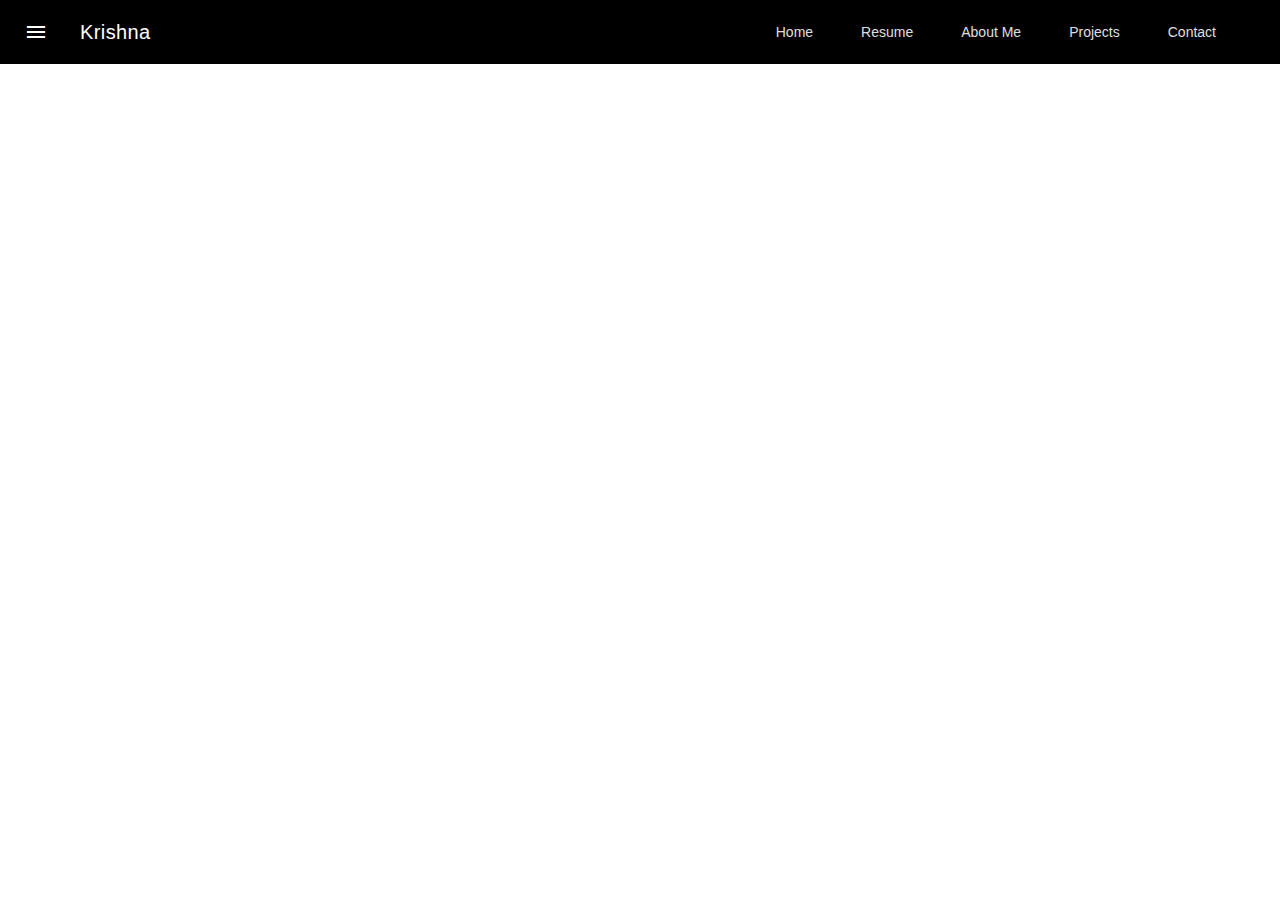
<file: index.html>
<!DOCTYPE html><html lang="en"><head><meta charset="utf-8"><meta name="viewport" content="width=device-width,initial-scale=1,shrink-to-fit=no"><meta name="theme-color" content="#000000"><link rel="manifest" href="/manifest.json"><link rel="shortcut icon" href="/favicon.ico"><link rel="stylesheet" href="https://fonts.googleapis.com/icon?family=Material+Icons"><link rel="stylesheet" href="https://maxcdn.bootstrapcdn.com/font-awesome/4.7.0/css/font-awesome.min.css"><link href="https://fonts.googleapis.com/css?family=Anton|Oxygen" rel="stylesheet"><title>Krishnanath Maly</title><link href="/static/css/main.1c505cba.css" rel="stylesheet"></head><body><noscript>You need to enable JavaScript to run this app.</noscript><div id="root"></div><script type="text/javascript" src="/static/js/main.68a5c40f.js"></script></body></html>
</file>
<file: static/css/main.1c505cba.css>
body{margin:0;padding:0;font-family:sans-serif}.mdl-layout__header-row{background:#000}.landing-grid{background:#c21500;background:-webkit-linear-gradient(0deg,#ffc500,#c21500);background:-webkit-gradient(linear,left bottom,left top,from(#ffc500),to(#c21500));background:-webkit-linear-gradient(bottom,#ffc500,#c21500);background:-o-linear-gradient(bottom,#ffc500,#c21500);background:linear-gradient(0deg,#ffc500,#c21500);text-align:center;position:fixed;top:0;left:0;width:100%;height:100%}.avatar-img{height:250px;padding-top:5em}.banner-text{background-color:#000;opacity:.8;width:75%;margin:auto;border-radius:10px}.banner-text h1{font-size:66px;font-weight:700;color:#fff}.banner-text hr{border-top:5px dotted #fff;width:50%;margin:auto}.banner-text p{color:#fff;font-size:20px;padding:1em}.social-links{display:-ms-flexbox;display:flex;-ms-flex-pack:justify;justify-content:space-between;width:50%;margin:auto}.social-links i{color:#fff;font-size:5em;padding:8px}.projects-grid{display:-ms-flexbox;display:flex}.contact-body{margin:auto;background:grey;position:fixed;width:100%;height:100%;padding-top:2em}.contact-body,.contact-grid{-ms-flex-pack:center;justify-content:center}.contact-grid{text-align:center;width:80%;height:550px;background:#fff;color:#000;border:2px solid red;margin-bottom:20px}.contact-grid h2{font-family:Anton,sans-serif}.contact-grid p{font-family:Oxygen,sans-serif;font-weight:700}.contact-grid hr{border-top:5px dotted #000;width:50%;margin:auto}html{color:rgba(0,0,0,.87);font-size:1em;line-height:1.4}::-moz-selection{background:#b3d4fc;text-shadow:none}::selection{background:#b3d4fc;text-shadow:none}hr{display:block;height:1px;border:0;border-top:1px solid #ccc;margin:1em 0;padding:0}audio,canvas,iframe,img,svg,video{vertical-align:middle}fieldset{border:0;margin:0;padding:0}textarea{resize:vertical}.browserupgrade{margin:.2em 0;background:#ccc;color:#000;padding:.2em 0}.hidden{display:none!important}.visuallyhidden{border:0;clip:rect(0 0 0 0);height:1px;margin:-1px;overflow:hidden;padding:0;position:absolute;width:1px}.visuallyhidden.focusable:active,.visuallyhidden.focusable:focus{clip:auto;height:auto;margin:0;overflow:visible;position:static;width:auto}.invisible{visibility:hidden}.clearfix:after,.clearfix:before{content:" ";display:table}.clearfix:after{clear:both}@media print{*,:after,:before,:first-letter{background:transparent!important;color:#000!important;-webkit-box-shadow:none!important;box-shadow:none!important}a,a:visited{text-decoration:underline}a[href]:after{content:" (" attr(href) ")"}abbr[title]:after{content:" (" attr(title) ")"}a[href^="#"]:after,a[href^="javascript:"]:after{content:""}blockquote,pre{border:1px solid #999;page-break-inside:avoid}thead{display:table-header-group}img,tr{page-break-inside:avoid}img{max-width:100%!important}h2,h3,p{orphans:3;widows:3}h2,h3{page-break-after:avoid}}.mdl-accordion,.mdl-button,.mdl-card,.mdl-checkbox,.mdl-dropdown-menu,.mdl-icon-toggle,.mdl-item,.mdl-radio,.mdl-slider,.mdl-switch,.mdl-tabs__tab,a{-webkit-tap-highlight-color:transparent;-webkit-tap-highlight-color:rgba(255,255,255,0)}html{height:100%;-ms-touch-action:manipulation;touch-action:manipulation}body,html{width:100%}body{min-height:100%;margin:0}main{display:block}[hidden]{display:none!important}body,html{font-family:Helvetica,Arial,sans-serif;font-size:14px;font-weight:400;line-height:20px}h1,h2,h3,h4,h5,h6,p{margin:0;padding:0}h1 small,h2 small,h3 small,h4 small,h5 small,h6 small{font-size:56px;opacity:.54;font-size:.6em}h1,h1 small,h2 small,h3 small,h4 small,h5 small,h6 small{font-family:Roboto,Helvetica,Arial,sans-serif;font-weight:400;line-height:1.35;letter-spacing:-.02em}h1{font-size:56px;margin-top:24px;margin-bottom:24px}h2{font-size:45px;line-height:48px}h2,h3{font-family:Roboto,Helvetica,Arial,sans-serif;font-weight:400;margin-top:24px;margin-bottom:24px}h3{font-size:34px;line-height:40px}h4{font-size:24px;font-weight:400;line-height:32px;-moz-osx-font-smoothing:grayscale}h4,h5{font-family:Roboto,Helvetica,Arial,sans-serif;margin-top:24px;margin-bottom:16px}h5{font-size:20px;font-weight:500;line-height:1;letter-spacing:.02em}h6{font-family:Roboto,Helvetica,Arial,sans-serif;font-size:16px;letter-spacing:.04em;margin-top:24px}h6,p{font-weight:400;line-height:24px;margin-bottom:16px}p{font-size:14px;letter-spacing:0}a{color:#ff4081;font-weight:500}blockquote{font-family:Roboto,Helvetica,Arial,sans-serif;position:relative;font-size:24px;font-weight:300;font-style:italic;line-height:1.35;letter-spacing:.08em}blockquote:before{position:absolute;left:-.5em;content:"\201C"}blockquote:after{content:"\201D";margin-left:-.05em}mark{background-color:#f4ff81}dt{font-weight:700}address{font-size:12px;line-height:1;font-style:normal}address,ol,ul{font-weight:400;letter-spacing:0}ol,ul{font-size:14px;line-height:24px}.mdl-typography--display-4,.mdl-typography--display-4-color-contrast{font-family:Roboto,Helvetica,Arial,sans-serif;font-size:112px;font-weight:300;line-height:1;letter-spacing:-.04em}.mdl-typography--display-4-color-contrast{opacity:.54}.mdl-typography--display-3,.mdl-typography--display-3-color-contrast{font-family:Roboto,Helvetica,Arial,sans-serif;font-size:56px;font-weight:400;line-height:1.35;letter-spacing:-.02em}.mdl-typography--display-3-color-contrast{opacity:.54}.mdl-typography--display-2,.mdl-typography--display-2-color-contrast{font-family:Roboto,Helvetica,Arial,sans-serif;font-size:45px;font-weight:400;line-height:48px}.mdl-typography--display-2-color-contrast{opacity:.54}.mdl-typography--display-1,.mdl-typography--display-1-color-contrast{font-family:Roboto,Helvetica,Arial,sans-serif;font-size:34px;font-weight:400;line-height:40px}.mdl-typography--display-1-color-contrast{opacity:.54}.mdl-typography--headline,.mdl-typography--headline-color-contrast{font-family:Roboto,Helvetica,Arial,sans-serif;font-size:24px;font-weight:400;line-height:32px;-moz-osx-font-smoothing:grayscale}.mdl-typography--headline-color-contrast{opacity:.87}.mdl-typography--title,.mdl-typography--title-color-contrast{font-family:Roboto,Helvetica,Arial,sans-serif;font-size:20px;font-weight:500;line-height:1;letter-spacing:.02em}.mdl-typography--title-color-contrast{opacity:.87}.mdl-typography--subhead,.mdl-typography--subhead-color-contrast{font-family:Roboto,Helvetica,Arial,sans-serif;font-size:16px;font-weight:400;line-height:24px;letter-spacing:.04em}.mdl-typography--subhead-color-contrast{opacity:.87}.mdl-typography--body-2,.mdl-typography--body-2-color-contrast{font-size:14px;font-weight:700;line-height:24px;letter-spacing:0}.mdl-typography--body-2-color-contrast{opacity:.87}.mdl-typography--body-1,.mdl-typography--body-1-color-contrast{font-size:14px;font-weight:400;line-height:24px;letter-spacing:0}.mdl-typography--body-1-color-contrast{opacity:.87}.mdl-typography--body-2-force-preferred-font,.mdl-typography--body-2-force-preferred-font-color-contrast{font-family:Roboto,Helvetica,Arial,sans-serif;font-size:14px;font-weight:500;line-height:24px;letter-spacing:0}.mdl-typography--body-2-force-preferred-font-color-contrast{opacity:.87}.mdl-typography--body-1-force-preferred-font,.mdl-typography--body-1-force-preferred-font-color-contrast{font-family:Roboto,Helvetica,Arial,sans-serif;font-size:14px;font-weight:400;line-height:24px;letter-spacing:0}.mdl-typography--body-1-force-preferred-font-color-contrast{opacity:.87}.mdl-typography--caption,.mdl-typography--caption-force-preferred-font{font-size:12px;font-weight:400;line-height:1;letter-spacing:0}.mdl-typography--caption-force-preferred-font{font-family:Roboto,Helvetica,Arial,sans-serif}.mdl-typography--caption-color-contrast,.mdl-typography--caption-force-preferred-font-color-contrast{font-size:12px;font-weight:400;line-height:1;letter-spacing:0;opacity:.54}.mdl-typography--caption-force-preferred-font-color-contrast{font-family:Roboto,Helvetica,Arial,sans-serif}.mdl-typography--menu,.mdl-typography--menu-color-contrast{font-family:Roboto,Helvetica,Arial,sans-serif;font-size:14px;font-weight:500;line-height:1;letter-spacing:0}.mdl-typography--menu-color-contrast{opacity:.87}.mdl-typography--button,.mdl-typography--button-color-contrast{font-family:Roboto,Helvetica,Arial,sans-serif;font-size:14px;font-weight:500;text-transform:uppercase;line-height:1;letter-spacing:0}.mdl-typography--button-color-contrast{opacity:.87}.mdl-typography--text-left{text-align:left}.mdl-typography--text-right{text-align:right}.mdl-typography--text-center{text-align:center}.mdl-typography--text-justify{text-align:justify}.mdl-typography--text-nowrap{white-space:nowrap}.mdl-typography--text-lowercase{text-transform:lowercase}.mdl-typography--text-uppercase{text-transform:uppercase}.mdl-typography--text-capitalize{text-transform:capitalize}.mdl-typography--font-thin{font-weight:200!important}.mdl-typography--font-light{font-weight:300!important}.mdl-typography--font-regular{font-weight:400!important}.mdl-typography--font-medium{font-weight:500!important}.mdl-typography--font-bold{font-weight:700!important}.mdl-typography--font-black{font-weight:900!important}.material-icons{font-family:Material Icons;font-weight:400;font-style:normal;font-size:24px;line-height:1;letter-spacing:normal;text-transform:none;display:inline-block;word-wrap:normal;font-feature-settings:"liga";-webkit-font-feature-settings:"liga";-webkit-font-smoothing:antialiased}.mdl-color-text--red{color:#f44336!important}.mdl-color--red{background-color:#f44336!important}.mdl-color-text--red-50{color:#ffebee!important}.mdl-color--red-50{background-color:#ffebee!important}.mdl-color-text--red-100{color:#ffcdd2!important}.mdl-color--red-100{background-color:#ffcdd2!important}.mdl-color-text--red-200{color:#ef9a9a!important}.mdl-color--red-200{background-color:#ef9a9a!important}.mdl-color-text--red-300{color:#e57373!important}.mdl-color--red-300{background-color:#e57373!important}.mdl-color-text--red-400{color:#ef5350!important}.mdl-color--red-400{background-color:#ef5350!important}.mdl-color-text--red-500{color:#f44336!important}.mdl-color--red-500{background-color:#f44336!important}.mdl-color-text--red-600{color:#e53935!important}.mdl-color--red-600{background-color:#e53935!important}.mdl-color-text--red-700{color:#d32f2f!important}.mdl-color--red-700{background-color:#d32f2f!important}.mdl-color-text--red-800{color:#c62828!important}.mdl-color--red-800{background-color:#c62828!important}.mdl-color-text--red-900{color:#b71c1c!important}.mdl-color--red-900{background-color:#b71c1c!important}.mdl-color-text--red-A100{color:#ff8a80!important}.mdl-color--red-A100{background-color:#ff8a80!important}.mdl-color-text--red-A200{color:#ff5252!important}.mdl-color--red-A200{background-color:#ff5252!important}.mdl-color-text--red-A400{color:#ff1744!important}.mdl-color--red-A400{background-color:#ff1744!important}.mdl-color-text--red-A700{color:#d50000!important}.mdl-color--red-A700{background-color:#d50000!important}.mdl-color-text--pink{color:#e91e63!important}.mdl-color--pink{background-color:#e91e63!important}.mdl-color-text--pink-50{color:#fce4ec!important}.mdl-color--pink-50{background-color:#fce4ec!important}.mdl-color-text--pink-100{color:#f8bbd0!important}.mdl-color--pink-100{background-color:#f8bbd0!important}.mdl-color-text--pink-200{color:#f48fb1!important}.mdl-color--pink-200{background-color:#f48fb1!important}.mdl-color-text--pink-300{color:#f06292!important}.mdl-color--pink-300{background-color:#f06292!important}.mdl-color-text--pink-400{color:#ec407a!important}.mdl-color--pink-400{background-color:#ec407a!important}.mdl-color-text--pink-500{color:#e91e63!important}.mdl-color--pink-500{background-color:#e91e63!important}.mdl-color-text--pink-600{color:#d81b60!important}.mdl-color--pink-600{background-color:#d81b60!important}.mdl-color-text--pink-700{color:#c2185b!important}.mdl-color--pink-700{background-color:#c2185b!important}.mdl-color-text--pink-800{color:#ad1457!important}.mdl-color--pink-800{background-color:#ad1457!important}.mdl-color-text--pink-900{color:#880e4f!important}.mdl-color--pink-900{background-color:#880e4f!important}.mdl-color-text--pink-A100{color:#ff80ab!important}.mdl-color--pink-A100{background-color:#ff80ab!important}.mdl-color-text--pink-A200{color:#ff4081!important}.mdl-color--pink-A200{background-color:#ff4081!important}.mdl-color-text--pink-A400{color:#f50057!important}.mdl-color--pink-A400{background-color:#f50057!important}.mdl-color-text--pink-A700{color:#c51162!important}.mdl-color--pink-A700{background-color:#c51162!important}.mdl-color-text--purple{color:#9c27b0!important}.mdl-color--purple{background-color:#9c27b0!important}.mdl-color-text--purple-50{color:#f3e5f5!important}.mdl-color--purple-50{background-color:#f3e5f5!important}.mdl-color-text--purple-100{color:#e1bee7!important}.mdl-color--purple-100{background-color:#e1bee7!important}.mdl-color-text--purple-200{color:#ce93d8!important}.mdl-color--purple-200{background-color:#ce93d8!important}.mdl-color-text--purple-300{color:#ba68c8!important}.mdl-color--purple-300{background-color:#ba68c8!important}.mdl-color-text--purple-400{color:#ab47bc!important}.mdl-color--purple-400{background-color:#ab47bc!important}.mdl-color-text--purple-500{color:#9c27b0!important}.mdl-color--purple-500{background-color:#9c27b0!important}.mdl-color-text--purple-600{color:#8e24aa!important}.mdl-color--purple-600{background-color:#8e24aa!important}.mdl-color-text--purple-700{color:#7b1fa2!important}.mdl-color--purple-700{background-color:#7b1fa2!important}.mdl-color-text--purple-800{color:#6a1b9a!important}.mdl-color--purple-800{background-color:#6a1b9a!important}.mdl-color-text--purple-900{color:#4a148c!important}.mdl-color--purple-900{background-color:#4a148c!important}.mdl-color-text--purple-A100{color:#ea80fc!important}.mdl-color--purple-A100{background-color:#ea80fc!important}.mdl-color-text--purple-A200{color:#e040fb!important}.mdl-color--purple-A200{background-color:#e040fb!important}.mdl-color-text--purple-A400{color:#d500f9!important}.mdl-color--purple-A400{background-color:#d500f9!important}.mdl-color-text--purple-A700{color:#a0f!important}.mdl-color--purple-A700{background-color:#a0f!important}.mdl-color-text--deep-purple{color:#673ab7!important}.mdl-color--deep-purple{background-color:#673ab7!important}.mdl-color-text--deep-purple-50{color:#ede7f6!important}.mdl-color--deep-purple-50{background-color:#ede7f6!important}.mdl-color-text--deep-purple-100{color:#d1c4e9!important}.mdl-color--deep-purple-100{background-color:#d1c4e9!important}.mdl-color-text--deep-purple-200{color:#b39ddb!important}.mdl-color--deep-purple-200{background-color:#b39ddb!important}.mdl-color-text--deep-purple-300{color:#9575cd!important}.mdl-color--deep-purple-300{background-color:#9575cd!important}.mdl-color-text--deep-purple-400{color:#7e57c2!important}.mdl-color--deep-purple-400{background-color:#7e57c2!important}.mdl-color-text--deep-purple-500{color:#673ab7!important}.mdl-color--deep-purple-500{background-color:#673ab7!important}.mdl-color-text--deep-purple-600{color:#5e35b1!important}.mdl-color--deep-purple-600{background-color:#5e35b1!important}.mdl-color-text--deep-purple-700{color:#512da8!important}.mdl-color--deep-purple-700{background-color:#512da8!important}.mdl-color-text--deep-purple-800{color:#4527a0!important}.mdl-color--deep-purple-800{background-color:#4527a0!important}.mdl-color-text--deep-purple-900{color:#311b92!important}.mdl-color--deep-purple-900{background-color:#311b92!important}.mdl-color-text--deep-purple-A100{color:#b388ff!important}.mdl-color--deep-purple-A100{background-color:#b388ff!important}.mdl-color-text--deep-purple-A200{color:#7c4dff!important}.mdl-color--deep-purple-A200{background-color:#7c4dff!important}.mdl-color-text--deep-purple-A400{color:#651fff!important}.mdl-color--deep-purple-A400{background-color:#651fff!important}.mdl-color-text--deep-purple-A700{color:#6200ea!important}.mdl-color--deep-purple-A700{background-color:#6200ea!important}.mdl-color-text--indigo{color:#3f51b5!important}.mdl-color--indigo{background-color:#3f51b5!important}.mdl-color-text--indigo-50{color:#e8eaf6!important}.mdl-color--indigo-50{background-color:#e8eaf6!important}.mdl-color-text--indigo-100{color:#c5cae9!important}.mdl-color--indigo-100{background-color:#c5cae9!important}.mdl-color-text--indigo-200{color:#9fa8da!important}.mdl-color--indigo-200{background-color:#9fa8da!important}.mdl-color-text--indigo-300{color:#7986cb!important}.mdl-color--indigo-300{background-color:#7986cb!important}.mdl-color-text--indigo-400{color:#5c6bc0!important}.mdl-color--indigo-400{background-color:#5c6bc0!important}.mdl-color-text--indigo-500{color:#3f51b5!important}.mdl-color--indigo-500{background-color:#3f51b5!important}.mdl-color-text--indigo-600{color:#3949ab!important}.mdl-color--indigo-600{background-color:#3949ab!important}.mdl-color-text--indigo-700{color:#303f9f!important}.mdl-color--indigo-700{background-color:#303f9f!important}.mdl-color-text--indigo-800{color:#283593!important}.mdl-color--indigo-800{background-color:#283593!important}.mdl-color-text--indigo-900{color:#1a237e!important}.mdl-color--indigo-900{background-color:#1a237e!important}.mdl-color-text--indigo-A100{color:#8c9eff!important}.mdl-color--indigo-A100{background-color:#8c9eff!important}.mdl-color-text--indigo-A200{color:#536dfe!important}.mdl-color--indigo-A200{background-color:#536dfe!important}.mdl-color-text--indigo-A400{color:#3d5afe!important}.mdl-color--indigo-A400{background-color:#3d5afe!important}.mdl-color-text--indigo-A700{color:#304ffe!important}.mdl-color--indigo-A700{background-color:#304ffe!important}.mdl-color-text--blue{color:#2196f3!important}.mdl-color--blue{background-color:#2196f3!important}.mdl-color-text--blue-50{color:#e3f2fd!important}.mdl-color--blue-50{background-color:#e3f2fd!important}.mdl-color-text--blue-100{color:#bbdefb!important}.mdl-color--blue-100{background-color:#bbdefb!important}.mdl-color-text--blue-200{color:#90caf9!important}.mdl-color--blue-200{background-color:#90caf9!important}.mdl-color-text--blue-300{color:#64b5f6!important}.mdl-color--blue-300{background-color:#64b5f6!important}.mdl-color-text--blue-400{color:#42a5f5!important}.mdl-color--blue-400{background-color:#42a5f5!important}.mdl-color-text--blue-500{color:#2196f3!important}.mdl-color--blue-500{background-color:#2196f3!important}.mdl-color-text--blue-600{color:#1e88e5!important}.mdl-color--blue-600{background-color:#1e88e5!important}.mdl-color-text--blue-700{color:#1976d2!important}.mdl-color--blue-700{background-color:#1976d2!important}.mdl-color-text--blue-800{color:#1565c0!important}.mdl-color--blue-800{background-color:#1565c0!important}.mdl-color-text--blue-900{color:#0d47a1!important}.mdl-color--blue-900{background-color:#0d47a1!important}.mdl-color-text--blue-A100{color:#82b1ff!important}.mdl-color--blue-A100{background-color:#82b1ff!important}.mdl-color-text--blue-A200{color:#448aff!important}.mdl-color--blue-A200{background-color:#448aff!important}.mdl-color-text--blue-A400{color:#2979ff!important}.mdl-color--blue-A400{background-color:#2979ff!important}.mdl-color-text--blue-A700{color:#2962ff!important}.mdl-color--blue-A700{background-color:#2962ff!important}.mdl-color-text--light-blue{color:#03a9f4!important}.mdl-color--light-blue{background-color:#03a9f4!important}.mdl-color-text--light-blue-50{color:#e1f5fe!important}.mdl-color--light-blue-50{background-color:#e1f5fe!important}.mdl-color-text--light-blue-100{color:#b3e5fc!important}.mdl-color--light-blue-100{background-color:#b3e5fc!important}.mdl-color-text--light-blue-200{color:#81d4fa!important}.mdl-color--light-blue-200{background-color:#81d4fa!important}.mdl-color-text--light-blue-300{color:#4fc3f7!important}.mdl-color--light-blue-300{background-color:#4fc3f7!important}.mdl-color-text--light-blue-400{color:#29b6f6!important}.mdl-color--light-blue-400{background-color:#29b6f6!important}.mdl-color-text--light-blue-500{color:#03a9f4!important}.mdl-color--light-blue-500{background-color:#03a9f4!important}.mdl-color-text--light-blue-600{color:#039be5!important}.mdl-color--light-blue-600{background-color:#039be5!important}.mdl-color-text--light-blue-700{color:#0288d1!important}.mdl-color--light-blue-700{background-color:#0288d1!important}.mdl-color-text--light-blue-800{color:#0277bd!important}.mdl-color--light-blue-800{background-color:#0277bd!important}.mdl-color-text--light-blue-900{color:#01579b!important}.mdl-color--light-blue-900{background-color:#01579b!important}.mdl-color-text--light-blue-A100{color:#80d8ff!important}.mdl-color--light-blue-A100{background-color:#80d8ff!important}.mdl-color-text--light-blue-A200{color:#40c4ff!important}.mdl-color--light-blue-A200{background-color:#40c4ff!important}.mdl-color-text--light-blue-A400{color:#00b0ff!important}.mdl-color--light-blue-A400{background-color:#00b0ff!important}.mdl-color-text--light-blue-A700{color:#0091ea!important}.mdl-color--light-blue-A700{background-color:#0091ea!important}.mdl-color-text--cyan{color:#00bcd4!important}.mdl-color--cyan{background-color:#00bcd4!important}.mdl-color-text--cyan-50{color:#e0f7fa!important}.mdl-color--cyan-50{background-color:#e0f7fa!important}.mdl-color-text--cyan-100{color:#b2ebf2!important}.mdl-color--cyan-100{background-color:#b2ebf2!important}.mdl-color-text--cyan-200{color:#80deea!important}.mdl-color--cyan-200{background-color:#80deea!important}.mdl-color-text--cyan-300{color:#4dd0e1!important}.mdl-color--cyan-300{background-color:#4dd0e1!important}.mdl-color-text--cyan-400{color:#26c6da!important}.mdl-color--cyan-400{background-color:#26c6da!important}.mdl-color-text--cyan-500{color:#00bcd4!important}.mdl-color--cyan-500{background-color:#00bcd4!important}.mdl-color-text--cyan-600{color:#00acc1!important}.mdl-color--cyan-600{background-color:#00acc1!important}.mdl-color-text--cyan-700{color:#0097a7!important}.mdl-color--cyan-700{background-color:#0097a7!important}.mdl-color-text--cyan-800{color:#00838f!important}.mdl-color--cyan-800{background-color:#00838f!important}.mdl-color-text--cyan-900{color:#006064!important}.mdl-color--cyan-900{background-color:#006064!important}.mdl-color-text--cyan-A100{color:#84ffff!important}.mdl-color--cyan-A100{background-color:#84ffff!important}.mdl-color-text--cyan-A200{color:#18ffff!important}.mdl-color--cyan-A200{background-color:#18ffff!important}.mdl-color-text--cyan-A400{color:#00e5ff!important}.mdl-color--cyan-A400{background-color:#00e5ff!important}.mdl-color-text--cyan-A700{color:#00b8d4!important}.mdl-color--cyan-A700{background-color:#00b8d4!important}.mdl-color-text--teal{color:#009688!important}.mdl-color--teal{background-color:#009688!important}.mdl-color-text--teal-50{color:#e0f2f1!important}.mdl-color--teal-50{background-color:#e0f2f1!important}.mdl-color-text--teal-100{color:#b2dfdb!important}.mdl-color--teal-100{background-color:#b2dfdb!important}.mdl-color-text--teal-200{color:#80cbc4!important}.mdl-color--teal-200{background-color:#80cbc4!important}.mdl-color-text--teal-300{color:#4db6ac!important}.mdl-color--teal-300{background-color:#4db6ac!important}.mdl-color-text--teal-400{color:#26a69a!important}.mdl-color--teal-400{background-color:#26a69a!important}.mdl-color-text--teal-500{color:#009688!important}.mdl-color--teal-500{background-color:#009688!important}.mdl-color-text--teal-600{color:#00897b!important}.mdl-color--teal-600{background-color:#00897b!important}.mdl-color-text--teal-700{color:#00796b!important}.mdl-color--teal-700{background-color:#00796b!important}.mdl-color-text--teal-800{color:#00695c!important}.mdl-color--teal-800{background-color:#00695c!important}.mdl-color-text--teal-900{color:#004d40!important}.mdl-color--teal-900{background-color:#004d40!important}.mdl-color-text--teal-A100{color:#a7ffeb!important}.mdl-color--teal-A100{background-color:#a7ffeb!important}.mdl-color-text--teal-A200{color:#64ffda!important}.mdl-color--teal-A200{background-color:#64ffda!important}.mdl-color-text--teal-A400{color:#1de9b6!important}.mdl-color--teal-A400{background-color:#1de9b6!important}.mdl-color-text--teal-A700{color:#00bfa5!important}.mdl-color--teal-A700{background-color:#00bfa5!important}.mdl-color-text--green{color:#4caf50!important}.mdl-color--green{background-color:#4caf50!important}.mdl-color-text--green-50{color:#e8f5e9!important}.mdl-color--green-50{background-color:#e8f5e9!important}.mdl-color-text--green-100{color:#c8e6c9!important}.mdl-color--green-100{background-color:#c8e6c9!important}.mdl-color-text--green-200{color:#a5d6a7!important}.mdl-color--green-200{background-color:#a5d6a7!important}.mdl-color-text--green-300{color:#81c784!important}.mdl-color--green-300{background-color:#81c784!important}.mdl-color-text--green-400{color:#66bb6a!important}.mdl-color--green-400{background-color:#66bb6a!important}.mdl-color-text--green-500{color:#4caf50!important}.mdl-color--green-500{background-color:#4caf50!important}.mdl-color-text--green-600{color:#43a047!important}.mdl-color--green-600{background-color:#43a047!important}.mdl-color-text--green-700{color:#388e3c!important}.mdl-color--green-700{background-color:#388e3c!important}.mdl-color-text--green-800{color:#2e7d32!important}.mdl-color--green-800{background-color:#2e7d32!important}.mdl-color-text--green-900{color:#1b5e20!important}.mdl-color--green-900{background-color:#1b5e20!important}.mdl-color-text--green-A100{color:#b9f6ca!important}.mdl-color--green-A100{background-color:#b9f6ca!important}.mdl-color-text--green-A200{color:#69f0ae!important}.mdl-color--green-A200{background-color:#69f0ae!important}.mdl-color-text--green-A400{color:#00e676!important}.mdl-color--green-A400{background-color:#00e676!important}.mdl-color-text--green-A700{color:#00c853!important}.mdl-color--green-A700{background-color:#00c853!important}.mdl-color-text--light-green{color:#8bc34a!important}.mdl-color--light-green{background-color:#8bc34a!important}.mdl-color-text--light-green-50{color:#f1f8e9!important}.mdl-color--light-green-50{background-color:#f1f8e9!important}.mdl-color-text--light-green-100{color:#dcedc8!important}.mdl-color--light-green-100{background-color:#dcedc8!important}.mdl-color-text--light-green-200{color:#c5e1a5!important}.mdl-color--light-green-200{background-color:#c5e1a5!important}.mdl-color-text--light-green-300{color:#aed581!important}.mdl-color--light-green-300{background-color:#aed581!important}.mdl-color-text--light-green-400{color:#9ccc65!important}.mdl-color--light-green-400{background-color:#9ccc65!important}.mdl-color-text--light-green-500{color:#8bc34a!important}.mdl-color--light-green-500{background-color:#8bc34a!important}.mdl-color-text--light-green-600{color:#7cb342!important}.mdl-color--light-green-600{background-color:#7cb342!important}.mdl-color-text--light-green-700{color:#689f38!important}.mdl-color--light-green-700{background-color:#689f38!important}.mdl-color-text--light-green-800{color:#558b2f!important}.mdl-color--light-green-800{background-color:#558b2f!important}.mdl-color-text--light-green-900{color:#33691e!important}.mdl-color--light-green-900{background-color:#33691e!important}.mdl-color-text--light-green-A100{color:#ccff90!important}.mdl-color--light-green-A100{background-color:#ccff90!important}.mdl-color-text--light-green-A200{color:#b2ff59!important}.mdl-color--light-green-A200{background-color:#b2ff59!important}.mdl-color-text--light-green-A400{color:#76ff03!important}.mdl-color--light-green-A400{background-color:#76ff03!important}.mdl-color-text--light-green-A700{color:#64dd17!important}.mdl-color--light-green-A700{background-color:#64dd17!important}.mdl-color-text--lime{color:#cddc39!important}.mdl-color--lime{background-color:#cddc39!important}.mdl-color-text--lime-50{color:#f9fbe7!important}.mdl-color--lime-50{background-color:#f9fbe7!important}.mdl-color-text--lime-100{color:#f0f4c3!important}.mdl-color--lime-100{background-color:#f0f4c3!important}.mdl-color-text--lime-200{color:#e6ee9c!important}.mdl-color--lime-200{background-color:#e6ee9c!important}.mdl-color-text--lime-300{color:#dce775!important}.mdl-color--lime-300{background-color:#dce775!important}.mdl-color-text--lime-400{color:#d4e157!important}.mdl-color--lime-400{background-color:#d4e157!important}.mdl-color-text--lime-500{color:#cddc39!important}.mdl-color--lime-500{background-color:#cddc39!important}.mdl-color-text--lime-600{color:#c0ca33!important}.mdl-color--lime-600{background-color:#c0ca33!important}.mdl-color-text--lime-700{color:#afb42b!important}.mdl-color--lime-700{background-color:#afb42b!important}.mdl-color-text--lime-800{color:#9e9d24!important}.mdl-color--lime-800{background-color:#9e9d24!important}.mdl-color-text--lime-900{color:#827717!important}.mdl-color--lime-900{background-color:#827717!important}.mdl-color-text--lime-A100{color:#f4ff81!important}.mdl-color--lime-A100{background-color:#f4ff81!important}.mdl-color-text--lime-A200{color:#eeff41!important}.mdl-color--lime-A200{background-color:#eeff41!important}.mdl-color-text--lime-A400{color:#c6ff00!important}.mdl-color--lime-A400{background-color:#c6ff00!important}.mdl-color-text--lime-A700{color:#aeea00!important}.mdl-color--lime-A700{background-color:#aeea00!important}.mdl-color-text--yellow{color:#ffeb3b!important}.mdl-color--yellow{background-color:#ffeb3b!important}.mdl-color-text--yellow-50{color:#fffde7!important}.mdl-color--yellow-50{background-color:#fffde7!important}.mdl-color-text--yellow-100{color:#fff9c4!important}.mdl-color--yellow-100{background-color:#fff9c4!important}.mdl-color-text--yellow-200{color:#fff59d!important}.mdl-color--yellow-200{background-color:#fff59d!important}.mdl-color-text--yellow-300{color:#fff176!important}.mdl-color--yellow-300{background-color:#fff176!important}.mdl-color-text--yellow-400{color:#ffee58!important}.mdl-color--yellow-400{background-color:#ffee58!important}.mdl-color-text--yellow-500{color:#ffeb3b!important}.mdl-color--yellow-500{background-color:#ffeb3b!important}.mdl-color-text--yellow-600{color:#fdd835!important}.mdl-color--yellow-600{background-color:#fdd835!important}.mdl-color-text--yellow-700{color:#fbc02d!important}.mdl-color--yellow-700{background-color:#fbc02d!important}.mdl-color-text--yellow-800{color:#f9a825!important}.mdl-color--yellow-800{background-color:#f9a825!important}.mdl-color-text--yellow-900{color:#f57f17!important}.mdl-color--yellow-900{background-color:#f57f17!important}.mdl-color-text--yellow-A100{color:#ffff8d!important}.mdl-color--yellow-A100{background-color:#ffff8d!important}.mdl-color-text--yellow-A200{color:#ff0!important}.mdl-color--yellow-A200{background-color:#ff0!important}.mdl-color-text--yellow-A400{color:#ffea00!important}.mdl-color--yellow-A400{background-color:#ffea00!important}.mdl-color-text--yellow-A700{color:#ffd600!important}.mdl-color--yellow-A700{background-color:#ffd600!important}.mdl-color-text--amber{color:#ffc107!important}.mdl-color--amber{background-color:#ffc107!important}.mdl-color-text--amber-50{color:#fff8e1!important}.mdl-color--amber-50{background-color:#fff8e1!important}.mdl-color-text--amber-100{color:#ffecb3!important}.mdl-color--amber-100{background-color:#ffecb3!important}.mdl-color-text--amber-200{color:#ffe082!important}.mdl-color--amber-200{background-color:#ffe082!important}.mdl-color-text--amber-300{color:#ffd54f!important}.mdl-color--amber-300{background-color:#ffd54f!important}.mdl-color-text--amber-400{color:#ffca28!important}.mdl-color--amber-400{background-color:#ffca28!important}.mdl-color-text--amber-500{color:#ffc107!important}.mdl-color--amber-500{background-color:#ffc107!important}.mdl-color-text--amber-600{color:#ffb300!important}.mdl-color--amber-600{background-color:#ffb300!important}.mdl-color-text--amber-700{color:#ffa000!important}.mdl-color--amber-700{background-color:#ffa000!important}.mdl-color-text--amber-800{color:#ff8f00!important}.mdl-color--amber-800{background-color:#ff8f00!important}.mdl-color-text--amber-900{color:#ff6f00!important}.mdl-color--amber-900{background-color:#ff6f00!important}.mdl-color-text--amber-A100{color:#ffe57f!important}.mdl-color--amber-A100{background-color:#ffe57f!important}.mdl-color-text--amber-A200{color:#ffd740!important}.mdl-color--amber-A200{background-color:#ffd740!important}.mdl-color-text--amber-A400{color:#ffc400!important}.mdl-color--amber-A400{background-color:#ffc400!important}.mdl-color-text--amber-A700{color:#ffab00!important}.mdl-color--amber-A700{background-color:#ffab00!important}.mdl-color-text--orange{color:#ff9800!important}.mdl-color--orange{background-color:#ff9800!important}.mdl-color-text--orange-50{color:#fff3e0!important}.mdl-color--orange-50{background-color:#fff3e0!important}.mdl-color-text--orange-100{color:#ffe0b2!important}.mdl-color--orange-100{background-color:#ffe0b2!important}.mdl-color-text--orange-200{color:#ffcc80!important}.mdl-color--orange-200{background-color:#ffcc80!important}.mdl-color-text--orange-300{color:#ffb74d!important}.mdl-color--orange-300{background-color:#ffb74d!important}.mdl-color-text--orange-400{color:#ffa726!important}.mdl-color--orange-400{background-color:#ffa726!important}.mdl-color-text--orange-500{color:#ff9800!important}.mdl-color--orange-500{background-color:#ff9800!important}.mdl-color-text--orange-600{color:#fb8c00!important}.mdl-color--orange-600{background-color:#fb8c00!important}.mdl-color-text--orange-700{color:#f57c00!important}.mdl-color--orange-700{background-color:#f57c00!important}.mdl-color-text--orange-800{color:#ef6c00!important}.mdl-color--orange-800{background-color:#ef6c00!important}.mdl-color-text--orange-900{color:#e65100!important}.mdl-color--orange-900{background-color:#e65100!important}.mdl-color-text--orange-A100{color:#ffd180!important}.mdl-color--orange-A100{background-color:#ffd180!important}.mdl-color-text--orange-A200{color:#ffab40!important}.mdl-color--orange-A200{background-color:#ffab40!important}.mdl-color-text--orange-A400{color:#ff9100!important}.mdl-color--orange-A400{background-color:#ff9100!important}.mdl-color-text--orange-A700{color:#ff6d00!important}.mdl-color--orange-A700{background-color:#ff6d00!important}.mdl-color-text--deep-orange{color:#ff5722!important}.mdl-color--deep-orange{background-color:#ff5722!important}.mdl-color-text--deep-orange-50{color:#fbe9e7!important}.mdl-color--deep-orange-50{background-color:#fbe9e7!important}.mdl-color-text--deep-orange-100{color:#ffccbc!important}.mdl-color--deep-orange-100{background-color:#ffccbc!important}.mdl-color-text--deep-orange-200{color:#ffab91!important}.mdl-color--deep-orange-200{background-color:#ffab91!important}.mdl-color-text--deep-orange-300{color:#ff8a65!important}.mdl-color--deep-orange-300{background-color:#ff8a65!important}.mdl-color-text--deep-orange-400{color:#ff7043!important}.mdl-color--deep-orange-400{background-color:#ff7043!important}.mdl-color-text--deep-orange-500{color:#ff5722!important}.mdl-color--deep-orange-500{background-color:#ff5722!important}.mdl-color-text--deep-orange-600{color:#f4511e!important}.mdl-color--deep-orange-600{background-color:#f4511e!important}.mdl-color-text--deep-orange-700{color:#e64a19!important}.mdl-color--deep-orange-700{background-color:#e64a19!important}.mdl-color-text--deep-orange-800{color:#d84315!important}.mdl-color--deep-orange-800{background-color:#d84315!important}.mdl-color-text--deep-orange-900{color:#bf360c!important}.mdl-color--deep-orange-900{background-color:#bf360c!important}.mdl-color-text--deep-orange-A100{color:#ff9e80!important}.mdl-color--deep-orange-A100{background-color:#ff9e80!important}.mdl-color-text--deep-orange-A200{color:#ff6e40!important}.mdl-color--deep-orange-A200{background-color:#ff6e40!important}.mdl-color-text--deep-orange-A400{color:#ff3d00!important}.mdl-color--deep-orange-A400{background-color:#ff3d00!important}.mdl-color-text--deep-orange-A700{color:#dd2c00!important}.mdl-color--deep-orange-A700{background-color:#dd2c00!important}.mdl-color-text--brown{color:#795548!important}.mdl-color--brown{background-color:#795548!important}.mdl-color-text--brown-50{color:#efebe9!important}.mdl-color--brown-50{background-color:#efebe9!important}.mdl-color-text--brown-100{color:#d7ccc8!important}.mdl-color--brown-100{background-color:#d7ccc8!important}.mdl-color-text--brown-200{color:#bcaaa4!important}.mdl-color--brown-200{background-color:#bcaaa4!important}.mdl-color-text--brown-300{color:#a1887f!important}.mdl-color--brown-300{background-color:#a1887f!important}.mdl-color-text--brown-400{color:#8d6e63!important}.mdl-color--brown-400{background-color:#8d6e63!important}.mdl-color-text--brown-500{color:#795548!important}.mdl-color--brown-500{background-color:#795548!important}.mdl-color-text--brown-600{color:#6d4c41!important}.mdl-color--brown-600{background-color:#6d4c41!important}.mdl-color-text--brown-700{color:#5d4037!important}.mdl-color--brown-700{background-color:#5d4037!important}.mdl-color-text--brown-800{color:#4e342e!important}.mdl-color--brown-800{background-color:#4e342e!important}.mdl-color-text--brown-900{color:#3e2723!important}.mdl-color--brown-900{background-color:#3e2723!important}.mdl-color-text--grey{color:#9e9e9e!important}.mdl-color--grey{background-color:#9e9e9e!important}.mdl-color-text--grey-50{color:#fafafa!important}.mdl-color--grey-50{background-color:#fafafa!important}.mdl-color-text--grey-100{color:#f5f5f5!important}.mdl-color--grey-100{background-color:#f5f5f5!important}.mdl-color-text--grey-200{color:#eee!important}.mdl-color--grey-200{background-color:#eee!important}.mdl-color-text--grey-300{color:#e0e0e0!important}.mdl-color--grey-300{background-color:#e0e0e0!important}.mdl-color-text--grey-400{color:#bdbdbd!important}.mdl-color--grey-400{background-color:#bdbdbd!important}.mdl-color-text--grey-500{color:#9e9e9e!important}.mdl-color--grey-500{background-color:#9e9e9e!important}.mdl-color-text--grey-600{color:#757575!important}.mdl-color--grey-600{background-color:#757575!important}.mdl-color-text--grey-700{color:#616161!important}.mdl-color--grey-700{background-color:#616161!important}.mdl-color-text--grey-800{color:#424242!important}.mdl-color--grey-800{background-color:#424242!important}.mdl-color-text--grey-900{color:#212121!important}.mdl-color--grey-900{background-color:#212121!important}.mdl-color-text--blue-grey{color:#607d8b!important}.mdl-color--blue-grey{background-color:#607d8b!important}.mdl-color-text--blue-grey-50{color:#eceff1!important}.mdl-color--blue-grey-50{background-color:#eceff1!important}.mdl-color-text--blue-grey-100{color:#cfd8dc!important}.mdl-color--blue-grey-100{background-color:#cfd8dc!important}.mdl-color-text--blue-grey-200{color:#b0bec5!important}.mdl-color--blue-grey-200{background-color:#b0bec5!important}.mdl-color-text--blue-grey-300{color:#90a4ae!important}.mdl-color--blue-grey-300{background-color:#90a4ae!important}.mdl-color-text--blue-grey-400{color:#78909c!important}.mdl-color--blue-grey-400{background-color:#78909c!important}.mdl-color-text--blue-grey-500{color:#607d8b!important}.mdl-color--blue-grey-500{background-color:#607d8b!important}.mdl-color-text--blue-grey-600{color:#546e7a!important}.mdl-color--blue-grey-600{background-color:#546e7a!important}.mdl-color-text--blue-grey-700{color:#455a64!important}.mdl-color--blue-grey-700{background-color:#455a64!important}.mdl-color-text--blue-grey-800{color:#37474f!important}.mdl-color--blue-grey-800{background-color:#37474f!important}.mdl-color-text--blue-grey-900{color:#263238!important}.mdl-color--blue-grey-900{background-color:#263238!important}.mdl-color--black{background-color:#000!important}.mdl-color-text--black{color:#000!important}.mdl-color--white{background-color:#fff!important}.mdl-color-text--white{color:#fff!important}.mdl-color--primary{background-color:#3f51b5!important}.mdl-color--primary-contrast{background-color:#fff!important}.mdl-color--primary-dark{background-color:#303f9f!important}.mdl-color--accent{background-color:#ff4081!important}.mdl-color--accent-contrast{background-color:#fff!important}.mdl-color-text--primary{color:#3f51b5!important}.mdl-color-text--primary-contrast{color:#fff!important}.mdl-color-text--primary-dark{color:#303f9f!important}.mdl-color-text--accent{color:#ff4081!important}.mdl-color-text--accent-contrast{color:#fff!important}.mdl-ripple{background:#000;border-radius:50%;height:50px;left:0;opacity:0;pointer-events:none;position:absolute;top:0;-webkit-transform:translate(-50%,-50%);-ms-transform:translate(-50%,-50%);transform:translate(-50%,-50%);width:50px;overflow:hidden}.mdl-ripple.is-animating{transition:width .3s cubic-bezier(0,0,.2,1),height .3s cubic-bezier(0,0,.2,1),opacity .6s cubic-bezier(0,0,.2,1),-webkit-transform .3s cubic-bezier(0,0,.2,1);-webkit-transition:width .3s cubic-bezier(0,0,.2,1),height .3s cubic-bezier(0,0,.2,1),opacity .6s cubic-bezier(0,0,.2,1),-webkit-transform .3s cubic-bezier(0,0,.2,1);-o-transition:transform .3s cubic-bezier(0,0,.2,1),width .3s cubic-bezier(0,0,.2,1),height .3s cubic-bezier(0,0,.2,1),opacity .6s cubic-bezier(0,0,.2,1);transition:transform .3s cubic-bezier(0,0,.2,1),width .3s cubic-bezier(0,0,.2,1),height .3s cubic-bezier(0,0,.2,1),opacity .6s cubic-bezier(0,0,.2,1);transition:transform .3s cubic-bezier(0,0,.2,1),width .3s cubic-bezier(0,0,.2,1),height .3s cubic-bezier(0,0,.2,1),opacity .6s cubic-bezier(0,0,.2,1),-webkit-transform .3s cubic-bezier(0,0,.2,1)}.mdl-ripple.is-visible{opacity:.3}.mdl-animation--default,.mdl-animation--fast-out-slow-in{-webkit-transition-timing-function:cubic-bezier(.4,0,.2,1);-o-transition-timing-function:cubic-bezier(.4,0,.2,1);transition-timing-function:cubic-bezier(.4,0,.2,1)}.mdl-animation--linear-out-slow-in{-webkit-transition-timing-function:cubic-bezier(0,0,.2,1);-o-transition-timing-function:cubic-bezier(0,0,.2,1);transition-timing-function:cubic-bezier(0,0,.2,1)}.mdl-animation--fast-out-linear-in{-webkit-transition-timing-function:cubic-bezier(.4,0,1,1);-o-transition-timing-function:cubic-bezier(.4,0,1,1);transition-timing-function:cubic-bezier(.4,0,1,1)}.mdl-badge{position:relative;white-space:nowrap;margin-right:24px}.mdl-badge:not([data-badge]){margin-right:auto}.mdl-badge[data-badge]:after{content:attr(data-badge);display:-ms-flexbox;display:flex;-ms-flex-direction:row;flex-direction:row;-ms-flex-wrap:wrap;flex-wrap:wrap;-ms-flex-pack:center;justify-content:center;-ms-flex-line-pack:center;align-content:center;-ms-flex-align:center;align-items:center;position:absolute;top:-11px;right:-24px;font-family:Roboto,Helvetica,Arial,sans-serif;font-weight:600;font-size:12px;width:22px;height:22px;border-radius:50%;background:#ff4081;color:#fff}.mdl-button .mdl-badge[data-badge]:after{top:-10px;right:-5px}.mdl-badge.mdl-badge--no-background[data-badge]:after{color:#ff4081;background:hsla(0,0%,100%,.2);-webkit-box-shadow:0 0 1px gray;box-shadow:0 0 1px gray}.mdl-badge.mdl-badge--overlap{margin-right:10px}.mdl-badge.mdl-badge--overlap:after{right:-10px}.mdl-button{background:transparent;border:none;border-radius:2px;color:#000;position:relative;height:36px;margin:0;min-width:64px;padding:0 16px;display:inline-block;font-family:Roboto,Helvetica,Arial,sans-serif;font-size:14px;font-weight:500;text-transform:uppercase;line-height:1;letter-spacing:0;overflow:hidden;will-change:box-shadow;-webkit-transition:background-color .2s cubic-bezier(.4,0,.2,1),color .2s cubic-bezier(.4,0,.2,1),-webkit-box-shadow .2s cubic-bezier(.4,0,1,1);transition:background-color .2s cubic-bezier(.4,0,.2,1),color .2s cubic-bezier(.4,0,.2,1),-webkit-box-shadow .2s cubic-bezier(.4,0,1,1);-o-transition:box-shadow .2s cubic-bezier(.4,0,1,1),background-color .2s cubic-bezier(.4,0,.2,1),color .2s cubic-bezier(.4,0,.2,1);transition:box-shadow .2s cubic-bezier(.4,0,1,1),background-color .2s cubic-bezier(.4,0,.2,1),color .2s cubic-bezier(.4,0,.2,1);transition:box-shadow .2s cubic-bezier(.4,0,1,1),background-color .2s cubic-bezier(.4,0,.2,1),color .2s cubic-bezier(.4,0,.2,1),-webkit-box-shadow .2s cubic-bezier(.4,0,1,1);outline:none;cursor:pointer;text-decoration:none;text-align:center;line-height:36px;vertical-align:middle}.mdl-button::-moz-focus-inner{border:0}.mdl-button:hover{background-color:hsla(0,0%,62%,.2)}.mdl-button:focus:not(:active){background-color:rgba(0,0,0,.12)}.mdl-button:active{background-color:hsla(0,0%,62%,.4)}.mdl-button.mdl-button--colored{color:#3f51b5}.mdl-button.mdl-button--colored:focus:not(:active){background-color:rgba(0,0,0,.12)}input.mdl-button[type=submit]{-webkit-appearance:none}.mdl-button--raised{background:hsla(0,0%,62%,.2);-webkit-box-shadow:0 2px 2px 0 rgba(0,0,0,.14),0 3px 1px -2px rgba(0,0,0,.2),0 1px 5px 0 rgba(0,0,0,.12);box-shadow:0 2px 2px 0 rgba(0,0,0,.14),0 3px 1px -2px rgba(0,0,0,.2),0 1px 5px 0 rgba(0,0,0,.12)}.mdl-button--raised:active{-webkit-box-shadow:0 4px 5px 0 rgba(0,0,0,.14),0 1px 10px 0 rgba(0,0,0,.12),0 2px 4px -1px rgba(0,0,0,.2);box-shadow:0 4px 5px 0 rgba(0,0,0,.14),0 1px 10px 0 rgba(0,0,0,.12),0 2px 4px -1px rgba(0,0,0,.2);background-color:hsla(0,0%,62%,.4)}.mdl-button--raised:focus:not(:active){-webkit-box-shadow:0 0 8px rgba(0,0,0,.18),0 8px 16px rgba(0,0,0,.36);box-shadow:0 0 8px rgba(0,0,0,.18),0 8px 16px rgba(0,0,0,.36);background-color:hsla(0,0%,62%,.4)}.mdl-button--raised.mdl-button--colored{background:#3f51b5;color:#fff}.mdl-button--raised.mdl-button--colored:active,.mdl-button--raised.mdl-button--colored:focus:not(:active),.mdl-button--raised.mdl-button--colored:hover{background-color:#3f51b5}.mdl-button--raised.mdl-button--colored .mdl-ripple{background:#fff}.mdl-button--fab{border-radius:50%;font-size:24px;height:56px;margin:auto;min-width:56px;width:56px;padding:0;overflow:hidden;background:hsla(0,0%,62%,.2);-webkit-box-shadow:0 1px 1.5px 0 rgba(0,0,0,.12),0 1px 1px 0 rgba(0,0,0,.24);box-shadow:0 1px 1.5px 0 rgba(0,0,0,.12),0 1px 1px 0 rgba(0,0,0,.24);position:relative;line-height:normal}.mdl-button--fab .material-icons{position:absolute;top:50%;left:50%;-webkit-transform:translate(-12px,-12px);-ms-transform:translate(-12px,-12px);transform:translate(-12px,-12px);line-height:24px;width:24px}.mdl-button--fab.mdl-button--mini-fab{height:40px;min-width:40px;width:40px}.mdl-button--fab .mdl-button__ripple-container{border-radius:50%;-webkit-mask-image:-webkit-radial-gradient(circle,#fff,#000)}.mdl-button--fab:active{-webkit-box-shadow:0 4px 5px 0 rgba(0,0,0,.14),0 1px 10px 0 rgba(0,0,0,.12),0 2px 4px -1px rgba(0,0,0,.2);box-shadow:0 4px 5px 0 rgba(0,0,0,.14),0 1px 10px 0 rgba(0,0,0,.12),0 2px 4px -1px rgba(0,0,0,.2);background-color:hsla(0,0%,62%,.4)}.mdl-button--fab:focus:not(:active){-webkit-box-shadow:0 0 8px rgba(0,0,0,.18),0 8px 16px rgba(0,0,0,.36);box-shadow:0 0 8px rgba(0,0,0,.18),0 8px 16px rgba(0,0,0,.36);background-color:hsla(0,0%,62%,.4)}.mdl-button--fab.mdl-button--colored{background:#ff4081;color:#fff}.mdl-button--fab.mdl-button--colored:active,.mdl-button--fab.mdl-button--colored:focus:not(:active),.mdl-button--fab.mdl-button--colored:hover{background-color:#ff4081}.mdl-button--fab.mdl-button--colored .mdl-ripple{background:#fff}.mdl-button--icon{border-radius:50%;font-size:24px;height:32px;margin-left:0;margin-right:0;min-width:32px;width:32px;padding:0;overflow:hidden;color:inherit;line-height:normal}.mdl-button--icon .material-icons{position:absolute;top:50%;left:50%;-webkit-transform:translate(-12px,-12px);-ms-transform:translate(-12px,-12px);transform:translate(-12px,-12px);line-height:24px;width:24px}.mdl-button--icon.mdl-button--mini-icon{height:24px;min-width:24px;width:24px}.mdl-button--icon.mdl-button--mini-icon .material-icons{top:0;left:0}.mdl-button--icon .mdl-button__ripple-container{border-radius:50%;-webkit-mask-image:-webkit-radial-gradient(circle,#fff,#000)}.mdl-button__ripple-container{display:block;height:100%;left:0;position:absolute;top:0;width:100%;z-index:0;overflow:hidden}.mdl-button.mdl-button--disabled .mdl-button__ripple-container .mdl-ripple,.mdl-button[disabled] .mdl-button__ripple-container .mdl-ripple{background-color:transparent}.mdl-button--primary.mdl-button--primary{color:#3f51b5}.mdl-button--primary.mdl-button--primary .mdl-ripple{background:#fff}.mdl-button--primary.mdl-button--primary.mdl-button--fab,.mdl-button--primary.mdl-button--primary.mdl-button--raised{color:#fff;background-color:#3f51b5}.mdl-button--accent.mdl-button--accent{color:#ff4081}.mdl-button--accent.mdl-button--accent .mdl-ripple{background:#fff}.mdl-button--accent.mdl-button--accent.mdl-button--fab,.mdl-button--accent.mdl-button--accent.mdl-button--raised{color:#fff;background-color:#ff4081}.mdl-button.mdl-button--disabled.mdl-button--disabled,.mdl-button[disabled][disabled]{color:rgba(0,0,0,.26);cursor:default;background-color:transparent}.mdl-button--fab.mdl-button--disabled.mdl-button--disabled,.mdl-button--fab[disabled][disabled]{background-color:rgba(0,0,0,.12);color:rgba(0,0,0,.26)}.mdl-button--raised.mdl-button--disabled.mdl-button--disabled,.mdl-button--raised[disabled][disabled]{background-color:rgba(0,0,0,.12);color:rgba(0,0,0,.26);-webkit-box-shadow:none;box-shadow:none}.mdl-button--colored.mdl-button--disabled.mdl-button--disabled,.mdl-button--colored[disabled][disabled]{color:rgba(0,0,0,.26)}.mdl-button .material-icons{vertical-align:middle}.mdl-card{display:-ms-flexbox;display:flex;-ms-flex-direction:column;flex-direction:column;font-size:16px;font-weight:400;min-height:200px;overflow:hidden;width:330px;z-index:1;position:relative;background:#fff;border-radius:2px}.mdl-card,.mdl-card__media{-webkit-box-sizing:border-box;box-sizing:border-box}.mdl-card__media{background-color:#ff4081;background-repeat:repeat;background-position:50% 50%;background-size:cover;background-origin:padding-box;background-attachment:scroll}.mdl-card__title{-ms-flex-align:center;align-items:center;color:#000;display:block;display:-ms-flexbox;display:flex;-ms-flex-pack:stretch;justify-content:stretch;line-height:normal;padding:16px;-webkit-perspective-origin:165px 56px;perspective-origin:165px 56px;-webkit-transform-origin:165px 56px;-ms-transform-origin:165px 56px;transform-origin:165px 56px;-webkit-box-sizing:border-box;box-sizing:border-box}.mdl-card__title.mdl-card--border{border-bottom:1px solid rgba(0,0,0,.1)}.mdl-card__title-text{-ms-flex-item-align:end;align-self:flex-end;color:inherit;display:block;display:-ms-flexbox;display:flex;font-size:24px;font-weight:300;line-height:normal;overflow:hidden;-webkit-transform-origin:149px 48px;-ms-transform-origin:149px 48px;transform-origin:149px 48px;margin:0}.mdl-card__subtitle-text{font-size:14px;color:rgba(0,0,0,.54);margin:0}.mdl-card__supporting-text{color:rgba(0,0,0,.54);font-size:1rem;line-height:18px;overflow:hidden;padding:16px;width:90%}.mdl-card__actions{font-size:16px;line-height:normal;width:100%;background-color:transparent;padding:8px;-webkit-box-sizing:border-box;box-sizing:border-box}.mdl-card__actions.mdl-card--border{border-top:1px solid rgba(0,0,0,.1)}.mdl-card--expand{-ms-flex-positive:1;flex-grow:1}.mdl-card__menu{position:absolute;right:16px;top:16px}.mdl-checkbox{position:relative;z-index:1;vertical-align:middle;display:inline-block;-webkit-box-sizing:border-box;box-sizing:border-box;width:100%;height:24px;margin:0;padding:0}.mdl-checkbox.is-upgraded{padding-left:24px}.mdl-checkbox__input{line-height:24px}.mdl-checkbox.is-upgraded .mdl-checkbox__input{position:absolute;width:0;height:0;margin:0;padding:0;opacity:0;-ms-appearance:none;-moz-appearance:none;-webkit-appearance:none;appearance:none;border:none}.mdl-checkbox__box-outline{position:absolute;top:3px;left:0;display:inline-block;-webkit-box-sizing:border-box;box-sizing:border-box;width:16px;height:16px;margin:0;cursor:pointer;overflow:hidden;border:2px solid rgba(0,0,0,.54);border-radius:2px;z-index:2}.mdl-checkbox.is-checked .mdl-checkbox__box-outline{border:2px solid #3f51b5}.mdl-checkbox.is-disabled .mdl-checkbox__box-outline,fieldset[disabled] .mdl-checkbox .mdl-checkbox__box-outline{border:2px solid rgba(0,0,0,.26);cursor:auto}.mdl-checkbox__focus-helper{position:absolute;top:3px;left:0;display:inline-block;-webkit-box-sizing:border-box;box-sizing:border-box;width:16px;height:16px;border-radius:50%;background-color:transparent}.mdl-checkbox.is-focused .mdl-checkbox__focus-helper{-webkit-box-shadow:0 0 0 8px rgba(0,0,0,.1);box-shadow:0 0 0 8px rgba(0,0,0,.1);background-color:rgba(0,0,0,.1)}.mdl-checkbox.is-focused.is-checked .mdl-checkbox__focus-helper{-webkit-box-shadow:0 0 0 8px rgba(63,81,181,.26);box-shadow:0 0 0 8px rgba(63,81,181,.26);background-color:rgba(63,81,181,.26)}.mdl-checkbox__tick-outline{position:absolute;top:0;left:0;height:100%;width:100%;-webkit-mask:url("[data-uri]");mask:url("[data-uri]");background:transparent;-webkit-transition-duration:.28s;-o-transition-duration:.28s;transition-duration:.28s;-webkit-transition-timing-function:cubic-bezier(.4,0,.2,1);-o-transition-timing-function:cubic-bezier(.4,0,.2,1);transition-timing-function:cubic-bezier(.4,0,.2,1);-webkit-transition-property:background;-o-transition-property:background;transition-property:background}.mdl-checkbox.is-checked .mdl-checkbox__tick-outline{background:#3f51b5 url("[data-uri]")}.mdl-checkbox.is-checked.is-disabled .mdl-checkbox__tick-outline,fieldset[disabled] .mdl-checkbox.is-checked .mdl-checkbox__tick-outline{background:rgba(0,0,0,.26) url("[data-uri]")}.mdl-checkbox__label{position:relative;cursor:pointer;font-size:16px;line-height:24px;margin:0}.mdl-checkbox.is-disabled .mdl-checkbox__label,fieldset[disabled] .mdl-checkbox .mdl-checkbox__label{color:rgba(0,0,0,.26);cursor:auto}.mdl-checkbox__ripple-container{position:absolute;z-index:2;top:-6px;left:-10px;-webkit-box-sizing:border-box;box-sizing:border-box;width:36px;height:36px;border-radius:50%;cursor:pointer;overflow:hidden;-webkit-mask-image:-webkit-radial-gradient(circle,#fff,#000)}.mdl-checkbox__ripple-container .mdl-ripple{background:#3f51b5}.mdl-checkbox.is-disabled .mdl-checkbox__ripple-container,fieldset[disabled] .mdl-checkbox .mdl-checkbox__ripple-container{cursor:auto}.mdl-checkbox.is-disabled .mdl-checkbox__ripple-container .mdl-ripple,fieldset[disabled] .mdl-checkbox .mdl-checkbox__ripple-container .mdl-ripple{background:transparent}.mdl-chip{height:32px;font-family:Roboto,Helvetica,Arial,sans-serif;line-height:32px;padding:0 12px;border:0;border-radius:16px;background-color:#dedede;display:inline-block;color:rgba(0,0,0,.87);margin:2px 0;font-size:0;white-space:nowrap}.mdl-chip__action,.mdl-chip__text{font-size:13px;vertical-align:middle;display:inline-block}.mdl-chip__action{height:24px;width:24px;background:transparent;opacity:.54;cursor:pointer;text-align:center;padding:0;margin:0 0 0 4px;text-decoration:none;color:rgba(0,0,0,.87);border:none;outline:none;overflow:hidden}.mdl-chip__contact{height:32px;width:32px;border-radius:16px;display:inline-block;vertical-align:middle;margin-right:8px;overflow:hidden;text-align:center;font-size:18px;line-height:32px}.mdl-chip:focus{outline:0;-webkit-box-shadow:0 2px 2px 0 rgba(0,0,0,.14),0 3px 1px -2px rgba(0,0,0,.2),0 1px 5px 0 rgba(0,0,0,.12);box-shadow:0 2px 2px 0 rgba(0,0,0,.14),0 3px 1px -2px rgba(0,0,0,.2),0 1px 5px 0 rgba(0,0,0,.12)}.mdl-chip:active{background-color:#d6d6d6}.mdl-chip--deletable{padding-right:4px}.mdl-chip--contact{padding-left:0}.mdl-data-table{position:relative;border:1px solid rgba(0,0,0,.12);border-collapse:collapse;white-space:nowrap;font-size:13px;background-color:#fff}.mdl-data-table thead{padding-bottom:3px}.mdl-data-table thead .mdl-data-table__select{margin-top:0}.mdl-data-table tbody tr{position:relative;height:48px;-webkit-transition-duration:.28s;-o-transition-duration:.28s;transition-duration:.28s;-webkit-transition-timing-function:cubic-bezier(.4,0,.2,1);-o-transition-timing-function:cubic-bezier(.4,0,.2,1);transition-timing-function:cubic-bezier(.4,0,.2,1);-webkit-transition-property:background-color;-o-transition-property:background-color;transition-property:background-color}.mdl-data-table tbody tr.is-selected{background-color:#e0e0e0}.mdl-data-table tbody tr:hover{background-color:#eee}.mdl-data-table td,.mdl-data-table th{padding:0 18px 12px;text-align:right}.mdl-data-table td:first-of-type,.mdl-data-table th:first-of-type{padding-left:24px}.mdl-data-table td:last-of-type,.mdl-data-table th:last-of-type{padding-right:24px}.mdl-data-table td{position:relative;height:48px;border-top:1px solid rgba(0,0,0,.12);border-bottom:1px solid rgba(0,0,0,.12);padding-top:12px;-webkit-box-sizing:border-box;box-sizing:border-box}.mdl-data-table td,.mdl-data-table td .mdl-data-table__select{vertical-align:middle}.mdl-data-table th{position:relative;vertical-align:bottom;-o-text-overflow:ellipsis;text-overflow:ellipsis;font-size:14px;font-weight:700;line-height:24px;letter-spacing:0;height:48px;font-size:12px;color:rgba(0,0,0,.54);padding-bottom:8px;-webkit-box-sizing:border-box;box-sizing:border-box}.mdl-data-table th.mdl-data-table__header--sorted-ascending,.mdl-data-table th.mdl-data-table__header--sorted-descending{color:rgba(0,0,0,.87)}.mdl-data-table th.mdl-data-table__header--sorted-ascending:before,.mdl-data-table th.mdl-data-table__header--sorted-descending:before{font-family:Material Icons;font-weight:400;font-style:normal;font-size:24px;line-height:1;letter-spacing:normal;text-transform:none;display:inline-block;word-wrap:normal;font-feature-settings:"liga";-webkit-font-feature-settings:"liga";-webkit-font-smoothing:antialiased;font-size:16px;content:"\E5D8";margin-right:5px;vertical-align:sub}.mdl-data-table th.mdl-data-table__header--sorted-ascending:hover,.mdl-data-table th.mdl-data-table__header--sorted-descending:hover{cursor:pointer}.mdl-data-table th.mdl-data-table__header--sorted-ascending:hover:before,.mdl-data-table th.mdl-data-table__header--sorted-descending:hover:before{color:rgba(0,0,0,.26)}.mdl-data-table th.mdl-data-table__header--sorted-descending:before{content:"\E5DB"}.mdl-data-table__select{width:16px}.mdl-data-table__cell--non-numeric.mdl-data-table__cell--non-numeric{text-align:left}.mdl-dialog{border:none;-webkit-box-shadow:0 9px 46px 8px rgba(0,0,0,.14),0 11px 15px -7px rgba(0,0,0,.12),0 24px 38px 3px rgba(0,0,0,.2);box-shadow:0 9px 46px 8px rgba(0,0,0,.14),0 11px 15px -7px rgba(0,0,0,.12),0 24px 38px 3px rgba(0,0,0,.2);width:280px}.mdl-dialog__title{padding:24px 24px 0;margin:0;font-size:2.5rem}.mdl-dialog__actions{padding:8px 8px 8px 24px;display:-ms-flexbox;display:flex;-ms-flex-direction:row-reverse;flex-direction:row-reverse;-ms-flex-wrap:wrap;flex-wrap:wrap}.mdl-dialog__actions>*{margin-right:8px;height:36px}.mdl-dialog__actions>:first-child{margin-right:0}.mdl-dialog__actions--full-width{padding:0 0 8px}.mdl-dialog__actions--full-width>*{height:48px;-ms-flex:0 0 100%;flex:0 0 100%;padding-right:16px;margin-right:0;text-align:right}.mdl-dialog__content{padding:20px 24px 24px;color:rgba(0,0,0,.54)}.mdl-mega-footer{padding:16px 40px;color:#9e9e9e;background-color:#424242}.mdl-mega-footer--bottom-section:after,.mdl-mega-footer--middle-section:after,.mdl-mega-footer--top-section:after,.mdl-mega-footer__bottom-section:after,.mdl-mega-footer__middle-section:after,.mdl-mega-footer__top-section:after{content:"";display:block;clear:both}.mdl-mega-footer--left-section,.mdl-mega-footer--right-section,.mdl-mega-footer__left-section,.mdl-mega-footer__right-section{margin-bottom:16px}.mdl-mega-footer--right-section a,.mdl-mega-footer__right-section a{display:block;margin-bottom:16px;color:inherit;text-decoration:none}@media screen and (min-width:760px){.mdl-mega-footer--left-section,.mdl-mega-footer__left-section{float:left}.mdl-mega-footer--right-section,.mdl-mega-footer__right-section{float:right}.mdl-mega-footer--right-section a,.mdl-mega-footer__right-section a{display:inline-block;margin-left:16px;line-height:36px;vertical-align:middle}}.mdl-mega-footer--social-btn,.mdl-mega-footer__social-btn{width:36px;height:36px;padding:0;margin:0;background-color:#9e9e9e;border:none}.mdl-mega-footer--drop-down-section,.mdl-mega-footer__drop-down-section{display:block;position:relative}@media screen and (min-width:760px){.mdl-mega-footer--drop-down-section,.mdl-mega-footer__drop-down-section{width:33%}.mdl-mega-footer--drop-down-section:first-child,.mdl-mega-footer--drop-down-section:nth-child(2),.mdl-mega-footer__drop-down-section:first-child,.mdl-mega-footer__drop-down-section:nth-child(2){float:left}.mdl-mega-footer--drop-down-section:nth-child(3),.mdl-mega-footer__drop-down-section:nth-child(3){float:right}.mdl-mega-footer--drop-down-section:nth-child(3):after,.mdl-mega-footer__drop-down-section:nth-child(3):after{clear:right}.mdl-mega-footer--drop-down-section:nth-child(4),.mdl-mega-footer__drop-down-section:nth-child(4){clear:right;float:right}.mdl-mega-footer--middle-section:after,.mdl-mega-footer__middle-section:after{content:"";display:block;clear:both}.mdl-mega-footer--bottom-section,.mdl-mega-footer__bottom-section{padding-top:0}}@media screen and (min-width:1024px){.mdl-mega-footer--drop-down-section,.mdl-mega-footer--drop-down-section:nth-child(3),.mdl-mega-footer--drop-down-section:nth-child(4),.mdl-mega-footer__drop-down-section,.mdl-mega-footer__drop-down-section:nth-child(3),.mdl-mega-footer__drop-down-section:nth-child(4){width:24%;float:left}}.mdl-mega-footer--heading-checkbox,.mdl-mega-footer__heading-checkbox{position:absolute;width:100%;height:55.8px;padding:32px;margin:0;margin-top:-16px;cursor:pointer;z-index:1;opacity:0}.mdl-mega-footer--heading-checkbox+.mdl-mega-footer--heading:after,.mdl-mega-footer--heading-checkbox+.mdl-mega-footer__heading:after,.mdl-mega-footer__heading-checkbox+.mdl-mega-footer--heading:after,.mdl-mega-footer__heading-checkbox+.mdl-mega-footer__heading:after{font-family:Material Icons;content:"\E5CE"}.mdl-mega-footer--heading-checkbox:checked+.mdl-mega-footer--heading+.mdl-mega-footer--link-list,.mdl-mega-footer--heading-checkbox:checked+.mdl-mega-footer__heading+.mdl-mega-footer__link-list,.mdl-mega-footer--heading-checkbox:checked~.mdl-mega-footer--link-list,.mdl-mega-footer--heading-checkbox:checked~.mdl-mega-footer__link-list,.mdl-mega-footer__heading-checkbox:checked+.mdl-mega-footer--heading+.mdl-mega-footer--link-list,.mdl-mega-footer__heading-checkbox:checked+.mdl-mega-footer__heading+.mdl-mega-footer__link-list,.mdl-mega-footer__heading-checkbox:checked~.mdl-mega-footer--link-list,.mdl-mega-footer__heading-checkbox:checked~.mdl-mega-footer__link-list{display:none}.mdl-mega-footer--heading-checkbox:checked+.mdl-mega-footer--heading:after,.mdl-mega-footer--heading-checkbox:checked+.mdl-mega-footer__heading:after,.mdl-mega-footer__heading-checkbox:checked+.mdl-mega-footer--heading:after,.mdl-mega-footer__heading-checkbox:checked+.mdl-mega-footer__heading:after{font-family:Material Icons;content:"\E5CF"}.mdl-mega-footer--heading,.mdl-mega-footer__heading{position:relative;width:100%;padding-right:39.8px;margin-bottom:16px;-webkit-box-sizing:border-box;box-sizing:border-box;font-size:14px;line-height:23.8px;font-weight:500;white-space:nowrap;-o-text-overflow:ellipsis;text-overflow:ellipsis;overflow:hidden;color:#e0e0e0}.mdl-mega-footer--heading:after,.mdl-mega-footer__heading:after{content:"";position:absolute;top:0;right:0;display:block;width:23.8px;height:23.8px;background-size:cover}.mdl-mega-footer--link-list,.mdl-mega-footer__link-list{list-style:none;margin:0;padding:0;margin-bottom:32px}.mdl-mega-footer--link-list:after,.mdl-mega-footer__link-list:after{clear:both;display:block;content:""}.mdl-mega-footer--link-list li,.mdl-mega-footer__link-list li{font-size:14px;font-weight:400;line-height:24px;letter-spacing:0;line-height:20px}.mdl-mega-footer--link-list a,.mdl-mega-footer__link-list a{color:inherit;text-decoration:none;white-space:nowrap}@media screen and (min-width:760px){.mdl-mega-footer--heading-checkbox,.mdl-mega-footer__heading-checkbox{display:none}.mdl-mega-footer--heading-checkbox+.mdl-mega-footer--heading:after,.mdl-mega-footer--heading-checkbox+.mdl-mega-footer__heading:after,.mdl-mega-footer__heading-checkbox+.mdl-mega-footer--heading:after,.mdl-mega-footer__heading-checkbox+.mdl-mega-footer__heading:after{content:""}.mdl-mega-footer--heading-checkbox:checked+.mdl-mega-footer--heading+.mdl-mega-footer--link-list,.mdl-mega-footer--heading-checkbox:checked+.mdl-mega-footer__heading+.mdl-mega-footer__link-list,.mdl-mega-footer--heading-checkbox:checked~.mdl-mega-footer--link-list,.mdl-mega-footer--heading-checkbox:checked~.mdl-mega-footer__link-list,.mdl-mega-footer__heading-checkbox:checked+.mdl-mega-footer--heading+.mdl-mega-footer--link-list,.mdl-mega-footer__heading-checkbox:checked+.mdl-mega-footer__heading+.mdl-mega-footer__link-list,.mdl-mega-footer__heading-checkbox:checked~.mdl-mega-footer--link-list,.mdl-mega-footer__heading-checkbox:checked~.mdl-mega-footer__link-list{display:block}.mdl-mega-footer--heading-checkbox:checked+.mdl-mega-footer--heading:after,.mdl-mega-footer--heading-checkbox:checked+.mdl-mega-footer__heading:after,.mdl-mega-footer__heading-checkbox:checked+.mdl-mega-footer--heading:after,.mdl-mega-footer__heading-checkbox:checked+.mdl-mega-footer__heading:after{content:""}}.mdl-mega-footer--bottom-section,.mdl-mega-footer__bottom-section{padding-top:16px;margin-bottom:16px}.mdl-logo{margin-bottom:16px;color:#fff}.mdl-mega-footer--bottom-section .mdl-mega-footer--link-list li,.mdl-mega-footer__bottom-section .mdl-mega-footer__link-list li{float:left;margin-bottom:0;margin-right:16px}@media screen and (min-width:760px){.mdl-logo{float:left;margin-bottom:0;margin-right:16px}}.mdl-mini-footer{display:-ms-flexbox;display:flex;-ms-flex-flow:row wrap;flex-flow:row wrap;-ms-flex-pack:justify;justify-content:space-between;padding:32px 16px;color:#9e9e9e;background-color:#424242}.mdl-mini-footer:after{content:"";display:block}.mdl-mini-footer .mdl-logo{line-height:36px}.mdl-mini-footer--link-list,.mdl-mini-footer__link-list{display:-ms-flexbox;display:flex;-ms-flex-flow:row nowrap;flex-flow:row nowrap;list-style:none;margin:0;padding:0}.mdl-mini-footer--link-list li,.mdl-mini-footer__link-list li{margin-bottom:0;margin-right:16px}@media screen and (min-width:760px){.mdl-mini-footer--link-list li,.mdl-mini-footer__link-list li{line-height:36px}}.mdl-mini-footer--link-list a,.mdl-mini-footer__link-list a{color:inherit;text-decoration:none;white-space:nowrap}.mdl-mini-footer--left-section,.mdl-mini-footer__left-section{display:inline-block;-ms-flex-order:0;order:0}.mdl-mini-footer--right-section,.mdl-mini-footer__right-section{display:inline-block;-ms-flex-order:1;order:1}.mdl-mini-footer--social-btn,.mdl-mini-footer__social-btn{width:36px;height:36px;padding:0;margin:0;background-color:#9e9e9e;border:none}.mdl-icon-toggle{position:relative;z-index:1;vertical-align:middle;display:inline-block;height:32px;margin:0;padding:0}.mdl-icon-toggle__input{line-height:32px}.mdl-icon-toggle.is-upgraded .mdl-icon-toggle__input{position:absolute;width:0;height:0;margin:0;padding:0;opacity:0;-ms-appearance:none;-moz-appearance:none;-webkit-appearance:none;appearance:none;border:none}.mdl-icon-toggle__label{display:inline-block;position:relative;cursor:pointer;height:32px;width:32px;min-width:32px;color:#616161;border-radius:50%;padding:0;margin-left:0;margin-right:0;text-align:center;background-color:transparent;will-change:background-color;-webkit-transition:background-color .2s cubic-bezier(.4,0,.2,1),color .2s cubic-bezier(.4,0,.2,1);-o-transition:background-color .2s cubic-bezier(.4,0,.2,1),color .2s cubic-bezier(.4,0,.2,1);transition:background-color .2s cubic-bezier(.4,0,.2,1),color .2s cubic-bezier(.4,0,.2,1)}.mdl-icon-toggle__label.material-icons{line-height:32px;font-size:24px}.mdl-icon-toggle.is-checked .mdl-icon-toggle__label{color:#3f51b5}.mdl-icon-toggle.is-disabled .mdl-icon-toggle__label{color:rgba(0,0,0,.26);cursor:auto;-webkit-transition:none;-o-transition:none;transition:none}.mdl-icon-toggle.is-focused .mdl-icon-toggle__label{background-color:rgba(0,0,0,.12)}.mdl-icon-toggle.is-focused.is-checked .mdl-icon-toggle__label{background-color:rgba(63,81,181,.26)}.mdl-icon-toggle__ripple-container{position:absolute;z-index:2;top:-2px;left:-2px;-webkit-box-sizing:border-box;box-sizing:border-box;width:36px;height:36px;border-radius:50%;cursor:pointer;overflow:hidden;-webkit-mask-image:-webkit-radial-gradient(circle,#fff,#000)}.mdl-icon-toggle__ripple-container .mdl-ripple{background:#616161}.mdl-icon-toggle.is-disabled .mdl-icon-toggle__ripple-container{cursor:auto}.mdl-icon-toggle.is-disabled .mdl-icon-toggle__ripple-container .mdl-ripple{background:transparent}.mdl-list{display:block;padding:8px 0;list-style:none}.mdl-list__item{font-family:Roboto,Helvetica,Arial,sans-serif;font-size:16px;font-weight:400;line-height:24px;letter-spacing:.04em;line-height:1;min-height:48px;-ms-flex-direction:row;flex-direction:row;-ms-flex-wrap:nowrap;flex-wrap:nowrap;padding:16px;cursor:default;color:rgba(0,0,0,.87);overflow:hidden}.mdl-list__item,.mdl-list__item .mdl-list__item-primary-content{display:-ms-flexbox;display:flex;-webkit-box-sizing:border-box;box-sizing:border-box;-ms-flex-align:center;align-items:center}.mdl-list__item .mdl-list__item-primary-content{-ms-flex-order:0;order:0;-ms-flex-positive:2;flex-grow:2;text-decoration:none}.mdl-list__item .mdl-list__item-primary-content .mdl-list__item-icon{margin-right:32px}.mdl-list__item .mdl-list__item-primary-content .mdl-list__item-avatar{margin-right:16px}.mdl-list__item .mdl-list__item-secondary-content{display:-ms-flexbox;display:flex;-ms-flex-flow:column;flex-flow:column;-ms-flex-align:end;align-items:flex-end;margin-left:16px}.mdl-list__item .mdl-list__item-secondary-content .mdl-list__item-secondary-action label{display:inline}.mdl-list__item .mdl-list__item-secondary-content .mdl-list__item-secondary-info{font-size:12px;font-weight:400;line-height:1;letter-spacing:0;color:rgba(0,0,0,.54)}.mdl-list__item .mdl-list__item-secondary-content .mdl-list__item-sub-header{padding:0 0 0 16px}.mdl-list__item-icon,.mdl-list__item-icon.material-icons{height:24px;width:24px;font-size:24px;-webkit-box-sizing:border-box;box-sizing:border-box;color:#757575}.mdl-list__item-avatar,.mdl-list__item-avatar.material-icons{height:40px;width:40px;-webkit-box-sizing:border-box;box-sizing:border-box;border-radius:50%;background-color:#757575;font-size:40px;color:#fff}.mdl-list__item--two-line{height:72px}.mdl-list__item--two-line .mdl-list__item-primary-content{height:36px;line-height:20px;display:block}.mdl-list__item--two-line .mdl-list__item-primary-content .mdl-list__item-avatar{float:left}.mdl-list__item--two-line .mdl-list__item-primary-content .mdl-list__item-icon{float:left;margin-top:6px}.mdl-list__item--two-line .mdl-list__item-primary-content .mdl-list__item-secondary-content{height:36px}.mdl-list__item--two-line .mdl-list__item-primary-content .mdl-list__item-sub-title{font-size:14px;font-weight:400;line-height:24px;letter-spacing:0;line-height:18px;color:rgba(0,0,0,.54);display:block;padding:0}.mdl-list__item--three-line{height:88px}.mdl-list__item--three-line .mdl-list__item-primary-content{height:52px;line-height:20px;display:block}.mdl-list__item--three-line .mdl-list__item-primary-content .mdl-list__item-avatar,.mdl-list__item--three-line .mdl-list__item-primary-content .mdl-list__item-icon{float:left}.mdl-list__item--three-line .mdl-list__item-secondary-content{height:52px}.mdl-list__item--three-line .mdl-list__item-text-body{font-size:14px;font-weight:400;line-height:24px;letter-spacing:0;line-height:18px;height:52px;color:rgba(0,0,0,.54);display:block;padding:0}.mdl-menu__container{display:block;margin:0;padding:0;border:none;position:absolute;overflow:visible;height:0;width:0;visibility:hidden;z-index:-1}.mdl-menu__container.is-animating,.mdl-menu__container.is-visible{z-index:999;visibility:visible}.mdl-menu__outline{display:block;background:#fff;margin:0;padding:0;border:none;border-radius:2px;position:absolute;top:0;left:0;overflow:hidden;opacity:0;-webkit-transform:scale(0);-ms-transform:scale(0);transform:scale(0);-webkit-transform-origin:0 0;-ms-transform-origin:0 0;transform-origin:0 0;-webkit-box-shadow:0 2px 2px 0 rgba(0,0,0,.14),0 3px 1px -2px rgba(0,0,0,.2),0 1px 5px 0 rgba(0,0,0,.12);box-shadow:0 2px 2px 0 rgba(0,0,0,.14),0 3px 1px -2px rgba(0,0,0,.2),0 1px 5px 0 rgba(0,0,0,.12);will-change:transform;transition:opacity .2s cubic-bezier(.4,0,.2,1),-webkit-transform .3s cubic-bezier(.4,0,.2,1);-webkit-transition:opacity .2s cubic-bezier(.4,0,.2,1),-webkit-transform .3s cubic-bezier(.4,0,.2,1);-o-transition:transform .3s cubic-bezier(.4,0,.2,1),opacity .2s cubic-bezier(.4,0,.2,1);transition:transform .3s cubic-bezier(.4,0,.2,1),opacity .2s cubic-bezier(.4,0,.2,1);transition:transform .3s cubic-bezier(.4,0,.2,1),opacity .2s cubic-bezier(.4,0,.2,1),-webkit-transform .3s cubic-bezier(.4,0,.2,1);z-index:-1}.mdl-menu__container.is-visible .mdl-menu__outline{opacity:1;-webkit-transform:scale(1);-ms-transform:scale(1);transform:scale(1);z-index:999}.mdl-menu__outline.mdl-menu--bottom-right{-webkit-transform-origin:100% 0;-ms-transform-origin:100% 0;transform-origin:100% 0}.mdl-menu__outline.mdl-menu--top-left{-webkit-transform-origin:0 100%;-ms-transform-origin:0 100%;transform-origin:0 100%}.mdl-menu__outline.mdl-menu--top-right{-webkit-transform-origin:100% 100%;-ms-transform-origin:100% 100%;transform-origin:100% 100%}.mdl-menu{position:absolute;list-style:none;top:0;left:0;height:auto;width:auto;min-width:124px;padding:8px 0;margin:0;opacity:0;clip:rect(0 0 0 0);z-index:-1}.mdl-menu__container.is-visible .mdl-menu{opacity:1;z-index:999}.mdl-menu.is-animating{-webkit-transition:opacity .2s cubic-bezier(.4,0,.2,1),clip .3s cubic-bezier(.4,0,.2,1);-o-transition:opacity .2s cubic-bezier(.4,0,.2,1),clip .3s cubic-bezier(.4,0,.2,1);transition:opacity .2s cubic-bezier(.4,0,.2,1),clip .3s cubic-bezier(.4,0,.2,1)}.mdl-menu.mdl-menu--bottom-right{left:auto;right:0}.mdl-menu.mdl-menu--top-left{top:auto;bottom:0}.mdl-menu.mdl-menu--top-right{top:auto;left:auto;bottom:0;right:0}.mdl-menu.mdl-menu--unaligned{top:auto;left:auto}.mdl-menu__item{display:block;border:none;color:rgba(0,0,0,.87);background-color:transparent;text-align:left;margin:0;padding:0 16px;outline-color:#bdbdbd;position:relative;overflow:hidden;font-size:14px;font-weight:400;line-height:24px;letter-spacing:0;text-decoration:none;cursor:pointer;height:48px;line-height:48px;white-space:nowrap;opacity:0;-webkit-transition:opacity .2s cubic-bezier(.4,0,.2,1);-o-transition:opacity .2s cubic-bezier(.4,0,.2,1);transition:opacity .2s cubic-bezier(.4,0,.2,1);-webkit-user-select:none;-moz-user-select:none;-ms-user-select:none;user-select:none}.mdl-menu__container.is-visible .mdl-menu__item{opacity:1}.mdl-menu__item::-moz-focus-inner{border:0}.mdl-menu__item--full-bleed-divider{border-bottom:1px solid rgba(0,0,0,.12)}.mdl-menu__item[data-mdl-disabled],.mdl-menu__item[disabled]{color:#bdbdbd;background-color:transparent;cursor:auto}.mdl-menu__item[data-mdl-disabled]:focus,.mdl-menu__item[data-mdl-disabled]:hover,.mdl-menu__item[disabled]:focus,.mdl-menu__item[disabled]:hover{background-color:transparent}.mdl-menu__item[data-mdl-disabled] .mdl-ripple,.mdl-menu__item[disabled] .mdl-ripple{background:transparent}.mdl-menu__item:hover{background-color:#eee}.mdl-menu__item:focus{outline:none;background-color:#eee}.mdl-menu__item:active{background-color:#e0e0e0}.mdl-menu__item--ripple-container{display:block;height:100%;left:0;position:absolute;top:0;width:100%;z-index:0;overflow:hidden}.mdl-progress{display:block;position:relative;height:4px;width:500px;max-width:100%}.mdl-progress>.bar{display:block;position:absolute;top:0;bottom:0;width:0;-webkit-transition:width .2s cubic-bezier(.4,0,.2,1);-o-transition:width .2s cubic-bezier(.4,0,.2,1);transition:width .2s cubic-bezier(.4,0,.2,1)}.mdl-progress>.progressbar{background-color:#3f51b5;z-index:1;left:0}.mdl-progress>.bufferbar{background-image:-webkit-gradient(linear,left top,right top,from(hsla(0,0%,100%,.7)),to(hsla(0,0%,100%,.7))),-webkit-gradient(linear,left top,right top,from(#3f51b5),to(#3f51b5));background-image:-webkit-linear-gradient(left,hsla(0,0%,100%,.7),hsla(0,0%,100%,.7)),-webkit-linear-gradient(left,#3f51b5,#3f51b5);background-image:-o-linear-gradient(left,hsla(0,0%,100%,.7),hsla(0,0%,100%,.7)),-o-linear-gradient(left,#3f51b5,#3f51b5);background-image:linear-gradient(90deg,hsla(0,0%,100%,.7),hsla(0,0%,100%,.7)),linear-gradient(90deg,#3f51b5,#3f51b5);z-index:0;left:0}.mdl-progress>.auxbar{right:0}@supports (-webkit-appearance:none){.mdl-progress:not(.mdl-progress--indeterminate):not(.mdl-progress--indeterminate)>.auxbar,.mdl-progress:not(.mdl-progress__indeterminate):not(.mdl-progress__indeterminate)>.auxbar{background-image:-webkit-gradient(linear,left top,right top,from(hsla(0,0%,100%,.7)),to(hsla(0,0%,100%,.7))),-webkit-gradient(linear,left top,right top,from(#3f51b5),to(#3f51b5));background-image:-webkit-linear-gradient(left,hsla(0,0%,100%,.7),hsla(0,0%,100%,.7)),-webkit-linear-gradient(left,#3f51b5,#3f51b5);background-image:-o-linear-gradient(left,hsla(0,0%,100%,.7),hsla(0,0%,100%,.7)),-o-linear-gradient(left,#3f51b5,#3f51b5);background-image:linear-gradient(90deg,hsla(0,0%,100%,.7),hsla(0,0%,100%,.7)),linear-gradient(90deg,#3f51b5,#3f51b5);-webkit-mask:url("[data-uri]");mask:url("[data-uri]")}}.mdl-progress:not(.mdl-progress--indeterminate)>.auxbar,.mdl-progress:not(.mdl-progress__indeterminate)>.auxbar{background-image:-webkit-gradient(linear,left top,right top,from(hsla(0,0%,100%,.9)),to(hsla(0,0%,100%,.9))),-webkit-gradient(linear,left top,right top,from(#3f51b5),to(#3f51b5));background-image:-webkit-linear-gradient(left,hsla(0,0%,100%,.9),hsla(0,0%,100%,.9)),-webkit-linear-gradient(left,#3f51b5,#3f51b5);background-image:-o-linear-gradient(left,hsla(0,0%,100%,.9),hsla(0,0%,100%,.9)),-o-linear-gradient(left,#3f51b5,#3f51b5);background-image:linear-gradient(90deg,hsla(0,0%,100%,.9),hsla(0,0%,100%,.9)),linear-gradient(90deg,#3f51b5,#3f51b5)}.mdl-progress.mdl-progress--indeterminate>.bar1,.mdl-progress.mdl-progress__indeterminate>.bar1{background-color:#3f51b5;-webkit-animation-name:indeterminate1;animation-name:indeterminate1;-webkit-animation-duration:2s;animation-duration:2s;-webkit-animation-iteration-count:infinite;animation-iteration-count:infinite;-webkit-animation-timing-function:linear;animation-timing-function:linear}.mdl-progress.mdl-progress--indeterminate>.bar3,.mdl-progress.mdl-progress__indeterminate>.bar3{background-image:none;background-color:#3f51b5;-webkit-animation-name:indeterminate2;animation-name:indeterminate2;-webkit-animation-duration:2s;animation-duration:2s;-webkit-animation-iteration-count:infinite;animation-iteration-count:infinite;-webkit-animation-timing-function:linear;animation-timing-function:linear}@-webkit-keyframes indeterminate1{0%{left:0;width:0}50%{left:25%;width:75%}75%{left:100%;width:0}}@keyframes indeterminate1{0%{left:0;width:0}50%{left:25%;width:75%}75%{left:100%;width:0}}@-webkit-keyframes indeterminate2{0%{left:0;width:0}50%{left:0;width:0}75%{left:0;width:25%}to{left:100%;width:0}}@keyframes indeterminate2{0%{left:0;width:0}50%{left:0;width:0}75%{left:0;width:25%}to{left:100%;width:0}}.mdl-navigation{display:-ms-flexbox;display:flex;-ms-flex-wrap:nowrap;flex-wrap:nowrap;-webkit-box-sizing:border-box;box-sizing:border-box}.mdl-navigation__link{color:#424242;text-decoration:none;margin:0;font-size:14px;font-weight:400;line-height:24px;letter-spacing:0;opacity:.87}.mdl-navigation__link .material-icons{vertical-align:middle}.mdl-layout{position:absolute;width:100%;height:100%}.mdl-layout.is-small-screen .mdl-layout--large-screen-only,.mdl-layout:not(.is-small-screen) .mdl-layout--small-screen-only{display:none}.mdl-layout__inner-container{width:100%;height:100%;display:-ms-flexbox;display:flex;-ms-flex-direction:column;flex-direction:column;overflow-y:auto;overflow-x:hidden;position:relative;-webkit-overflow-scrolling:touch}.mdl-layout-title,.mdl-layout__title{display:block;position:relative;font-family:Roboto,Helvetica,Arial,sans-serif;font-size:20px;font-weight:500;line-height:1;letter-spacing:.02em;font-weight:400;-webkit-box-sizing:border-box;box-sizing:border-box}.mdl-layout-spacer{-ms-flex-positive:1;flex-grow:1}.mdl-layout__drawer{display:-ms-flexbox;display:flex;-ms-flex-direction:column;flex-direction:column;-ms-flex-wrap:nowrap;flex-wrap:nowrap;width:240px;height:100%;max-height:100%;position:absolute;top:0;left:0;-webkit-box-shadow:0 2px 2px 0 rgba(0,0,0,.14),0 3px 1px -2px rgba(0,0,0,.2),0 1px 5px 0 rgba(0,0,0,.12);box-shadow:0 2px 2px 0 rgba(0,0,0,.14),0 3px 1px -2px rgba(0,0,0,.2),0 1px 5px 0 rgba(0,0,0,.12);-webkit-box-sizing:border-box;box-sizing:border-box;border-right:1px solid #e0e0e0;background:#fafafa;-webkit-transform:translateX(-250px);-ms-transform:translateX(-250px);transform:translateX(-250px);-webkit-transform-style:preserve-3d;transform-style:preserve-3d;will-change:transform;-webkit-transition-duration:.2s;-o-transition-duration:.2s;transition-duration:.2s;-webkit-transition-timing-function:cubic-bezier(.4,0,.2,1);-o-transition-timing-function:cubic-bezier(.4,0,.2,1);transition-timing-function:cubic-bezier(.4,0,.2,1);transition-property:-webkit-transform;-webkit-transition-property:-webkit-transform;-o-transition-property:transform;transition-property:transform;transition-property:transform,-webkit-transform;color:#424242;overflow:visible;overflow-y:auto;z-index:5}.mdl-layout__drawer.is-visible{-webkit-transform:translateX(0);-ms-transform:translateX(0);transform:translateX(0)}.mdl-layout__drawer.is-visible~.mdl-layout__content.mdl-layout__content{overflow:hidden}.mdl-layout__drawer>*{-ms-flex-negative:0;flex-shrink:0}.mdl-layout__drawer>.mdl-layout-title,.mdl-layout__drawer>.mdl-layout__title{line-height:64px;padding-left:40px}@media screen and (max-width:1024px){.mdl-layout__drawer>.mdl-layout-title,.mdl-layout__drawer>.mdl-layout__title{line-height:56px;padding-left:16px}}.mdl-layout__drawer .mdl-navigation{-ms-flex-direction:column;flex-direction:column;-webkit-align-items:stretch;-ms-flex-align:stretch;-ms-grid-row-align:stretch;align-items:stretch;padding-top:16px}.mdl-layout__drawer .mdl-navigation .mdl-navigation__link{display:block;-ms-flex-negative:0;flex-shrink:0;padding:16px 40px;margin:0;color:#757575}@media screen and (max-width:1024px){.mdl-layout__drawer .mdl-navigation .mdl-navigation__link{padding:16px}}.mdl-layout__drawer .mdl-navigation .mdl-navigation__link:hover{background-color:#e0e0e0}.mdl-layout__drawer .mdl-navigation .mdl-navigation__link--current{background-color:#e0e0e0;color:#000}@media screen and (min-width:1025px){.mdl-layout--fixed-drawer>.mdl-layout__inner-container>.mdl-layout__drawer{-webkit-transform:translateX(0);-ms-transform:translateX(0);transform:translateX(0)}}.mdl-layout__drawer-button{display:block;position:absolute;height:48px;width:48px;border:0;-ms-flex-negative:0;flex-shrink:0;overflow:hidden;text-align:center;cursor:pointer;font-size:26px;line-height:56px;font-family:Helvetica,Arial,sans-serif;margin:8px 12px;top:0;left:0;color:#fff;z-index:4}.mdl-layout__header .mdl-layout__drawer-button{position:absolute;color:#fff;background-color:inherit}@media screen and (max-width:1024px){.mdl-layout__header .mdl-layout__drawer-button{margin:4px}}@media screen and (max-width:1024px){.mdl-layout__drawer-button{margin:4px;color:rgba(0,0,0,.5)}}@media screen and (min-width:1025px){.mdl-layout__drawer-button{line-height:54px}.mdl-layout--fixed-drawer>.mdl-layout__inner-container>.mdl-layout__drawer-button,.mdl-layout--no-desktop-drawer-button .mdl-layout__drawer-button,.mdl-layout--no-drawer-button .mdl-layout__drawer-button{display:none}}.mdl-layout__header{display:-ms-flexbox;display:flex;-ms-flex-direction:column;flex-direction:column;-ms-flex-wrap:nowrap;flex-wrap:nowrap;-ms-flex-pack:start;justify-content:flex-start;-webkit-box-sizing:border-box;box-sizing:border-box;-ms-flex-negative:0;flex-shrink:0;width:100%;margin:0;padding:0;border:none;min-height:64px;max-height:1000px;z-index:3;background-color:#3f51b5;color:#fff;-webkit-box-shadow:0 2px 2px 0 rgba(0,0,0,.14),0 3px 1px -2px rgba(0,0,0,.2),0 1px 5px 0 rgba(0,0,0,.12);box-shadow:0 2px 2px 0 rgba(0,0,0,.14),0 3px 1px -2px rgba(0,0,0,.2),0 1px 5px 0 rgba(0,0,0,.12);-webkit-transition-duration:.2s;-o-transition-duration:.2s;transition-duration:.2s;-webkit-transition-timing-function:cubic-bezier(.4,0,.2,1);-o-transition-timing-function:cubic-bezier(.4,0,.2,1);transition-timing-function:cubic-bezier(.4,0,.2,1);-webkit-transition-property:max-height,-webkit-box-shadow;transition-property:max-height,-webkit-box-shadow;-o-transition-property:max-height,box-shadow;transition-property:max-height,box-shadow;transition-property:max-height,box-shadow,-webkit-box-shadow}@media screen and (max-width:1024px){.mdl-layout__header{min-height:56px}}.mdl-layout--fixed-drawer.is-upgraded:not(.is-small-screen)>.mdl-layout__inner-container>.mdl-layout__header{margin-left:240px;width:calc(100% - 240px)}@media screen and (min-width:1025px){.mdl-layout--fixed-drawer>.mdl-layout__inner-container>.mdl-layout__header .mdl-layout__header-row{padding-left:40px}}.mdl-layout__header>.mdl-layout-icon{position:absolute;left:40px;top:16px;height:32px;width:32px;overflow:hidden;z-index:3;display:block}@media screen and (max-width:1024px){.mdl-layout__header>.mdl-layout-icon{left:16px;top:12px}}.mdl-layout.has-drawer .mdl-layout__header>.mdl-layout-icon{display:none}.mdl-layout__header.is-compact{max-height:64px}@media screen and (max-width:1024px){.mdl-layout__header.is-compact{max-height:56px}}.mdl-layout__header.is-compact.has-tabs{height:112px}@media screen and (max-width:1024px){.mdl-layout__header.is-compact.has-tabs{min-height:104px}}@media screen and (max-width:1024px){.mdl-layout__header{display:none}.mdl-layout--fixed-header>.mdl-layout__inner-container>.mdl-layout__header{display:-ms-flexbox;display:flex}}.mdl-layout__header--transparent.mdl-layout__header--transparent{background-color:transparent;-webkit-box-shadow:none;box-shadow:none}.mdl-layout__header--scroll,.mdl-layout__header--seamed,.mdl-layout__header--waterfall{-webkit-box-shadow:none;box-shadow:none}.mdl-layout__header--waterfall{overflow:hidden}.mdl-layout__header--waterfall.is-casting-shadow{-webkit-box-shadow:0 2px 2px 0 rgba(0,0,0,.14),0 3px 1px -2px rgba(0,0,0,.2),0 1px 5px 0 rgba(0,0,0,.12);box-shadow:0 2px 2px 0 rgba(0,0,0,.14),0 3px 1px -2px rgba(0,0,0,.2),0 1px 5px 0 rgba(0,0,0,.12)}.mdl-layout__header--waterfall.mdl-layout__header--waterfall-hide-top{-ms-flex-pack:end;justify-content:flex-end}.mdl-layout__header-row{display:-ms-flexbox;display:flex;-ms-flex-direction:row;flex-direction:row;-ms-flex-wrap:nowrap;flex-wrap:nowrap;-ms-flex-negative:0;flex-shrink:0;-webkit-box-sizing:border-box;box-sizing:border-box;-ms-flex-item-align:stretch;align-self:stretch;-ms-flex-align:center;align-items:center;height:64px;margin:0;padding:0 40px 0 80px}.mdl-layout--no-drawer-button .mdl-layout__header-row{padding-left:40px}@media screen and (min-width:1025px){.mdl-layout--no-desktop-drawer-button .mdl-layout__header-row{padding-left:40px}}@media screen and (max-width:1024px){.mdl-layout__header-row{height:56px;padding:0 16px 0 72px}.mdl-layout--no-drawer-button .mdl-layout__header-row{padding-left:16px}}.mdl-layout__header-row>*{-ms-flex-negative:0;flex-shrink:0}.mdl-layout__header--scroll .mdl-layout__header-row{width:100%}.mdl-layout__header-row .mdl-navigation{margin:0;padding:0;height:64px;-ms-flex-direction:row;flex-direction:row;-webkit-align-items:center;-ms-flex-align:center;-ms-grid-row-align:center;align-items:center}@media screen and (max-width:1024px){.mdl-layout__header-row .mdl-navigation{height:56px}}.mdl-layout__header-row .mdl-navigation__link{display:block;color:#fff;line-height:64px;padding:0 24px}@media screen and (max-width:1024px){.mdl-layout__header-row .mdl-navigation__link{line-height:56px;padding:0 16px}}.mdl-layout__obfuscator{background-color:transparent;position:absolute;top:0;left:0;height:100%;width:100%;z-index:4;visibility:hidden;-webkit-transition-property:background-color;-o-transition-property:background-color;transition-property:background-color;-webkit-transition-duration:.2s;-o-transition-duration:.2s;transition-duration:.2s;-webkit-transition-timing-function:cubic-bezier(.4,0,.2,1);-o-transition-timing-function:cubic-bezier(.4,0,.2,1);transition-timing-function:cubic-bezier(.4,0,.2,1)}.mdl-layout__obfuscator.is-visible{background-color:rgba(0,0,0,.5);visibility:visible}@supports (pointer-events:auto){.mdl-layout__obfuscator{background-color:rgba(0,0,0,.5);opacity:0;-webkit-transition-property:opacity;-o-transition-property:opacity;transition-property:opacity;visibility:visible;pointer-events:none}.mdl-layout__obfuscator.is-visible{pointer-events:auto;opacity:1}}.mdl-layout__content{-ms-flex:0 1 auto;position:relative;display:inline-block;overflow-y:auto;overflow-x:hidden;-ms-flex-positive:1;flex-grow:1;z-index:1;-webkit-overflow-scrolling:touch}.mdl-layout--fixed-drawer>.mdl-layout__inner-container>.mdl-layout__content{margin-left:240px}.mdl-layout.has-scrolling-header .mdl-layout__content{overflow:visible}@media screen and (max-width:1024px){.mdl-layout--fixed-drawer>.mdl-layout__inner-container>.mdl-layout__content{margin-left:0}.mdl-layout.has-scrolling-header .mdl-layout__content{overflow-y:auto;overflow-x:hidden}}.mdl-layout__tab-bar{height:96px;margin:0;width:calc(100% - 112px);padding:0 0 0 56px;display:-ms-flexbox;display:flex;background-color:#3f51b5;overflow-y:hidden;overflow-x:scroll}.mdl-layout__tab-bar::-webkit-scrollbar{display:none}.mdl-layout--no-drawer-button .mdl-layout__tab-bar{padding-left:16px;width:calc(100% - 32px)}@media screen and (min-width:1025px){.mdl-layout--no-desktop-drawer-button .mdl-layout__tab-bar{padding-left:16px;width:calc(100% - 32px)}}@media screen and (max-width:1024px){.mdl-layout__tab-bar{width:calc(100% - 60px);padding:0 0 0 60px}.mdl-layout--no-drawer-button .mdl-layout__tab-bar{width:calc(100% - 8px);padding-left:4px}}.mdl-layout--fixed-tabs .mdl-layout__tab-bar{padding:0;overflow:hidden;width:100%}.mdl-layout__tab-bar-container{position:relative;height:48px;width:100%;border:none;margin:0;z-index:2;-ms-flex-positive:0;flex-grow:0;-ms-flex-negative:0;flex-shrink:0;overflow:hidden}.mdl-layout__container>.mdl-layout__tab-bar-container{position:absolute;top:0;left:0}.mdl-layout__tab-bar-button{display:inline-block;position:absolute;top:0;height:48px;width:56px;z-index:4;text-align:center;background-color:#3f51b5;color:transparent;cursor:pointer;-webkit-user-select:none;-moz-user-select:none;-ms-user-select:none;user-select:none}.mdl-layout--no-desktop-drawer-button .mdl-layout__tab-bar-button,.mdl-layout--no-drawer-button .mdl-layout__tab-bar-button{width:16px}.mdl-layout--no-desktop-drawer-button .mdl-layout__tab-bar-button .material-icons,.mdl-layout--no-drawer-button .mdl-layout__tab-bar-button .material-icons{position:relative;left:-4px}@media screen and (max-width:1024px){.mdl-layout__tab-bar-button{width:60px}}.mdl-layout--fixed-tabs .mdl-layout__tab-bar-button{display:none}.mdl-layout__tab-bar-button .material-icons{line-height:48px}.mdl-layout__tab-bar-button.is-active{color:#fff}.mdl-layout__tab-bar-left-button{left:0}.mdl-layout__tab-bar-right-button{right:0}.mdl-layout__tab{margin:0;border:none;padding:0 24px;float:left;position:relative;display:block;-ms-flex-positive:0;flex-grow:0;-ms-flex-negative:0;flex-shrink:0;text-decoration:none;height:48px;line-height:48px;text-align:center;font-weight:500;font-size:14px;text-transform:uppercase;color:hsla(0,0%,100%,.6);overflow:hidden}@media screen and (max-width:1024px){.mdl-layout__tab{padding:0 12px}}.mdl-layout--fixed-tabs .mdl-layout__tab{float:none;-ms-flex-positive:1;flex-grow:1;padding:0}.mdl-layout.is-upgraded .mdl-layout__tab.is-active{color:#fff}.mdl-layout.is-upgraded .mdl-layout__tab.is-active:after{height:2px;width:100%;display:block;content:" ";bottom:0;left:0;position:absolute;background:#ff4081;-webkit-animation:border-expand .2s cubic-bezier(.4,0,.4,1) .01s alternate forwards;animation:border-expand .2s cubic-bezier(.4,0,.4,1) .01s alternate forwards;-webkit-transition:all 1s cubic-bezier(.4,0,1,1);-o-transition:all 1s cubic-bezier(.4,0,1,1);transition:all 1s cubic-bezier(.4,0,1,1)}.mdl-layout__tab .mdl-layout__tab-ripple-container{display:block;position:absolute;height:100%;width:100%;left:0;top:0;z-index:1;overflow:hidden}.mdl-layout__tab .mdl-layout__tab-ripple-container .mdl-ripple{background-color:#fff}.mdl-layout__tab-panel{display:block}.mdl-layout.is-upgraded .mdl-layout__tab-panel{display:none}.mdl-layout.is-upgraded .mdl-layout__tab-panel.is-active{display:block}.mdl-radio{position:relative;font-size:16px;line-height:24px;display:inline-block;-webkit-box-sizing:border-box;box-sizing:border-box;margin:0;padding-left:0}.mdl-radio.is-upgraded{padding-left:24px}.mdl-radio__button{line-height:24px}.mdl-radio.is-upgraded .mdl-radio__button{position:absolute;width:0;height:0;margin:0;padding:0;opacity:0;-ms-appearance:none;-moz-appearance:none;-webkit-appearance:none;appearance:none;border:none}.mdl-radio__outer-circle{position:absolute;top:4px;left:0;display:inline-block;-webkit-box-sizing:border-box;box-sizing:border-box;width:16px;height:16px;margin:0;cursor:pointer;border:2px solid rgba(0,0,0,.54);border-radius:50%;z-index:2}.mdl-radio.is-checked .mdl-radio__outer-circle{border:2px solid #3f51b5}.mdl-radio.is-disabled .mdl-radio__outer-circle,.mdl-radio__outer-circle fieldset[disabled] .mdl-radio{border:2px solid rgba(0,0,0,.26);cursor:auto}.mdl-radio__inner-circle{position:absolute;z-index:1;margin:0;top:8px;left:4px;-webkit-box-sizing:border-box;box-sizing:border-box;width:8px;height:8px;cursor:pointer;-webkit-transition-duration:.28s;-o-transition-duration:.28s;transition-duration:.28s;-webkit-transition-timing-function:cubic-bezier(.4,0,.2,1);-o-transition-timing-function:cubic-bezier(.4,0,.2,1);transition-timing-function:cubic-bezier(.4,0,.2,1);transition-property:-webkit-transform;-webkit-transition-property:-webkit-transform;-o-transition-property:transform;transition-property:transform;transition-property:transform,-webkit-transform;-webkit-transform:scale3d(0,0,0);transform:scale3d(0,0,0);border-radius:50%;background:#3f51b5}.mdl-radio.is-checked .mdl-radio__inner-circle{-webkit-transform:scaleX(1);transform:scaleX(1)}.mdl-radio.is-disabled .mdl-radio__inner-circle,fieldset[disabled] .mdl-radio .mdl-radio__inner-circle{background:rgba(0,0,0,.26);cursor:auto}.mdl-radio.is-focused .mdl-radio__inner-circle{-webkit-box-shadow:0 0 0 10px rgba(0,0,0,.1);box-shadow:0 0 0 10px rgba(0,0,0,.1)}.mdl-radio__label{cursor:pointer}.mdl-radio.is-disabled .mdl-radio__label,fieldset[disabled] .mdl-radio .mdl-radio__label{color:rgba(0,0,0,.26);cursor:auto}.mdl-radio__ripple-container{position:absolute;z-index:2;top:-9px;left:-13px;-webkit-box-sizing:border-box;box-sizing:border-box;width:42px;height:42px;border-radius:50%;cursor:pointer;overflow:hidden;-webkit-mask-image:-webkit-radial-gradient(circle,#fff,#000)}.mdl-radio__ripple-container .mdl-ripple{background:#3f51b5}.mdl-radio.is-disabled .mdl-radio__ripple-container,fieldset[disabled] .mdl-radio .mdl-radio__ripple-container{cursor:auto}.mdl-radio.is-disabled .mdl-radio__ripple-container .mdl-ripple,fieldset[disabled] .mdl-radio .mdl-radio__ripple-container .mdl-ripple{background:transparent}:root .mdl-slider.mdl-slider.is-upgraded,_:-ms-input-placeholder{-ms-appearance:none;height:32px;margin:0}.mdl-slider{width:calc(100% - 40px);margin:0 20px}.mdl-slider.is-upgraded{-webkit-appearance:none;-moz-appearance:none;appearance:none;height:2px;background:transparent;-webkit-user-select:none;-moz-user-select:none;-ms-user-select:none;user-select:none;outline:0;padding:0;color:#3f51b5;-ms-flex-item-align:center;align-self:center;z-index:1;cursor:pointer}.mdl-slider.is-upgraded::-moz-focus-outer{border:0}.mdl-slider.is-upgraded::-ms-tooltip{display:none}.mdl-slider.is-upgraded::-webkit-slider-runnable-track{background:transparent}.mdl-slider.is-upgraded::-moz-range-track{background:transparent;border:none}.mdl-slider.is-upgraded::-ms-track{background:none;color:transparent;height:2px;width:100%;border:none}.mdl-slider.is-upgraded::-ms-fill-lower{padding:0;background:linear-gradient(90deg,transparent,transparent 16px,#3f51b5 0,#3f51b5 0)}.mdl-slider.is-upgraded::-ms-fill-upper{padding:0;background:linear-gradient(270deg,transparent,transparent 16px,rgba(0,0,0,.26) 0,rgba(0,0,0,.26) 0)}.mdl-slider.is-upgraded::-webkit-slider-thumb{-webkit-appearance:none;width:12px;height:12px;-webkit-box-sizing:border-box;box-sizing:border-box;border-radius:50%;background:#3f51b5;border:none;transition:border .18s cubic-bezier(.4,0,.2,1),box-shadow .18s cubic-bezier(.4,0,.2,1),background .28s cubic-bezier(.4,0,.2,1),-webkit-transform .18s cubic-bezier(.4,0,.2,1);-webkit-transition:border .18s cubic-bezier(.4,0,.2,1),background .28s cubic-bezier(.4,0,.2,1),-webkit-transform .18s cubic-bezier(.4,0,.2,1),-webkit-box-shadow .18s cubic-bezier(.4,0,.2,1);transition:border .18s cubic-bezier(.4,0,.2,1),background .28s cubic-bezier(.4,0,.2,1),-webkit-transform .18s cubic-bezier(.4,0,.2,1),-webkit-box-shadow .18s cubic-bezier(.4,0,.2,1);-o-transition:transform .18s cubic-bezier(.4,0,.2,1),border .18s cubic-bezier(.4,0,.2,1),box-shadow .18s cubic-bezier(.4,0,.2,1),background .28s cubic-bezier(.4,0,.2,1);transition:transform .18s cubic-bezier(.4,0,.2,1),border .18s cubic-bezier(.4,0,.2,1),box-shadow .18s cubic-bezier(.4,0,.2,1),background .28s cubic-bezier(.4,0,.2,1);transition:transform .18s cubic-bezier(.4,0,.2,1),border .18s cubic-bezier(.4,0,.2,1),box-shadow .18s cubic-bezier(.4,0,.2,1),background .28s cubic-bezier(.4,0,.2,1),-webkit-transform .18s cubic-bezier(.4,0,.2,1),-webkit-box-shadow .18s cubic-bezier(.4,0,.2,1);transition:transform .18s cubic-bezier(.4,0,.2,1),border .18s cubic-bezier(.4,0,.2,1),box-shadow .18s cubic-bezier(.4,0,.2,1),background .28s cubic-bezier(.4,0,.2,1),-webkit-transform .18s cubic-bezier(.4,0,.2,1)}.mdl-slider.is-upgraded::-moz-range-thumb{-moz-appearance:none;width:12px;height:12px;box-sizing:border-box;border-radius:50%;background-image:none;background:#3f51b5;border:none}.mdl-slider.is-upgraded:focus:not(:active)::-webkit-slider-thumb{-webkit-box-shadow:0 0 0 10px rgba(63,81,181,.26);box-shadow:0 0 0 10px rgba(63,81,181,.26)}.mdl-slider.is-upgraded:focus:not(:active)::-moz-range-thumb{box-shadow:0 0 0 10px rgba(63,81,181,.26)}.mdl-slider.is-upgraded:active::-webkit-slider-thumb{background-image:none;background:#3f51b5;-webkit-transform:scale(1.5);transform:scale(1.5)}.mdl-slider.is-upgraded:active::-moz-range-thumb{background-image:none;background:#3f51b5;transform:scale(1.5)}.mdl-slider.is-upgraded::-ms-thumb{width:32px;height:32px;border:none;border-radius:50%;background:#3f51b5;-ms-transform:scale(.375);transform:scale(.375);transition:background .28s cubic-bezier(.4,0,.2,1),-webkit-transform .18s cubic-bezier(.4,0,.2,1);-webkit-transition:background .28s cubic-bezier(.4,0,.2,1),-webkit-transform .18s cubic-bezier(.4,0,.2,1);-o-transition:transform .18s cubic-bezier(.4,0,.2,1),background .28s cubic-bezier(.4,0,.2,1);transition:transform .18s cubic-bezier(.4,0,.2,1),background .28s cubic-bezier(.4,0,.2,1);transition:transform .18s cubic-bezier(.4,0,.2,1),background .28s cubic-bezier(.4,0,.2,1),-webkit-transform .18s cubic-bezier(.4,0,.2,1)}.mdl-slider.is-upgraded:focus:not(:active)::-ms-thumb{background:radial-gradient(circle closest-side,#3f51b5 0,#3f51b5 37.5%,rgba(63,81,181,.26) 0,rgba(63,81,181,.26) 100%);-ms-transform:scale(1);transform:scale(1)}.mdl-slider.is-upgraded:active::-ms-thumb{background:#3f51b5;-ms-transform:scale(.5625);transform:scale(.5625)}.mdl-slider.is-upgraded.is-lowest-value::-webkit-slider-thumb{border:2px solid rgba(0,0,0,.26);background:transparent}.mdl-slider.is-upgraded.is-lowest-value::-moz-range-thumb{border:2px solid rgba(0,0,0,.26);background:transparent}.mdl-slider.is-upgraded.is-lowest-value+.mdl-slider__background-flex>.mdl-slider__background-upper{left:6px}.mdl-slider.is-upgraded.is-lowest-value:focus:not(:active)::-webkit-slider-thumb{-webkit-box-shadow:0 0 0 10px rgba(0,0,0,.12);box-shadow:0 0 0 10px rgba(0,0,0,.12);background:rgba(0,0,0,.12)}.mdl-slider.is-upgraded.is-lowest-value:focus:not(:active)::-moz-range-thumb{box-shadow:0 0 0 10px rgba(0,0,0,.12);background:rgba(0,0,0,.12)}.mdl-slider.is-upgraded.is-lowest-value:active::-webkit-slider-thumb{border:1.6px solid rgba(0,0,0,.26);-webkit-transform:scale(1.5);transform:scale(1.5)}.mdl-slider.is-upgraded.is-lowest-value:active+.mdl-slider__background-flex>.mdl-slider__background-upper{left:9px}.mdl-slider.is-upgraded.is-lowest-value:active::-moz-range-thumb{border:1.5px solid rgba(0,0,0,.26);transform:scale(1.5)}.mdl-slider.is-upgraded.is-lowest-value::-ms-thumb{background:radial-gradient(circle closest-side,transparent 0,transparent 66.67%,rgba(0,0,0,.26) 0,rgba(0,0,0,.26) 100%)}.mdl-slider.is-upgraded.is-lowest-value:focus:not(:active)::-ms-thumb{background:radial-gradient(circle closest-side,rgba(0,0,0,.12) 0,rgba(0,0,0,.12) 25%,rgba(0,0,0,.26) 0,rgba(0,0,0,.26) 37.5%,rgba(0,0,0,.12) 0,rgba(0,0,0,.12) 100%);-ms-transform:scale(1);transform:scale(1)}.mdl-slider.is-upgraded.is-lowest-value:active::-ms-thumb{-ms-transform:scale(.5625);transform:scale(.5625);background:radial-gradient(circle closest-side,transparent 0,transparent 77.78%,rgba(0,0,0,.26) 0,rgba(0,0,0,.26) 100%)}.mdl-slider.is-upgraded.is-lowest-value::-ms-fill-lower{background:transparent}.mdl-slider.is-upgraded.is-lowest-value::-ms-fill-upper{margin-left:6px}.mdl-slider.is-upgraded.is-lowest-value:active::-ms-fill-upper{margin-left:9px}.mdl-slider.is-upgraded:disabled::-webkit-slider-thumb,.mdl-slider.is-upgraded:disabled:active::-webkit-slider-thumb,.mdl-slider.is-upgraded:disabled:focus::-webkit-slider-thumb{-webkit-transform:scale(.667);transform:scale(.667);background:rgba(0,0,0,.26)}.mdl-slider.is-upgraded:disabled::-moz-range-thumb,.mdl-slider.is-upgraded:disabled:active::-moz-range-thumb,.mdl-slider.is-upgraded:disabled:focus::-moz-range-thumb{transform:scale(.667);background:rgba(0,0,0,.26)}.mdl-slider.is-upgraded:disabled+.mdl-slider__background-flex>.mdl-slider__background-lower{background-color:rgba(0,0,0,.26);left:-6px}.mdl-slider.is-upgraded:disabled+.mdl-slider__background-flex>.mdl-slider__background-upper{left:6px}.mdl-slider.is-upgraded.is-lowest-value:disabled::-webkit-slider-thumb,.mdl-slider.is-upgraded.is-lowest-value:disabled:active::-webkit-slider-thumb,.mdl-slider.is-upgraded.is-lowest-value:disabled:focus::-webkit-slider-thumb{border:3px solid rgba(0,0,0,.26);background:transparent;-webkit-transform:scale(.667);transform:scale(.667)}.mdl-slider.is-upgraded.is-lowest-value:disabled::-moz-range-thumb,.mdl-slider.is-upgraded.is-lowest-value:disabled:active::-moz-range-thumb,.mdl-slider.is-upgraded.is-lowest-value:disabled:focus::-moz-range-thumb{border:3px solid rgba(0,0,0,.26);background:transparent;transform:scale(.667)}.mdl-slider.is-upgraded.is-lowest-value:disabled:active+.mdl-slider__background-flex>.mdl-slider__background-upper{left:6px}.mdl-slider.is-upgraded:disabled::-ms-thumb,.mdl-slider.is-upgraded:disabled:active::-ms-thumb,.mdl-slider.is-upgraded:disabled:focus::-ms-thumb{-ms-transform:scale(.25);transform:scale(.25);background:rgba(0,0,0,.26)}.mdl-slider.is-upgraded.is-lowest-value:disabled::-ms-thumb,.mdl-slider.is-upgraded.is-lowest-value:disabled:active::-ms-thumb,.mdl-slider.is-upgraded.is-lowest-value:disabled:focus::-ms-thumb{-ms-transform:scale(.25);transform:scale(.25);background:radial-gradient(circle closest-side,transparent 0,transparent 50%,rgba(0,0,0,.26) 0,rgba(0,0,0,.26) 100%)}.mdl-slider.is-upgraded:disabled::-ms-fill-lower{margin-right:6px;background:linear-gradient(90deg,transparent,transparent 25px,rgba(0,0,0,.26) 0,rgba(0,0,0,.26) 0)}.mdl-slider.is-upgraded.is-lowest-value:disabled:active::-ms-fill-upper,.mdl-slider.is-upgraded:disabled::-ms-fill-upper{margin-left:6px}.mdl-slider__ie-container{height:18px;overflow:visible;border:none;margin:none;padding:none}.mdl-slider__container{height:18px;position:relative;background:none;display:-ms-flexbox;display:flex;-ms-flex-direction:row;flex-direction:row}.mdl-slider__background-flex{background:transparent;position:absolute;height:2px;width:calc(100% - 52px);top:50%;left:0;margin:0 26px;display:-ms-flexbox;display:flex;overflow:hidden;border:0;padding:0;-webkit-transform:translateY(-1px);-ms-transform:translateY(-1px);transform:translateY(-1px)}.mdl-slider__background-lower{background:#3f51b5;-ms-flex:0;flex:0 1;position:relative;border:0;padding:0}.mdl-slider__background-upper{background:rgba(0,0,0,.26);-ms-flex:0;flex:0 1;position:relative;border:0;padding:0;-webkit-transition:left .18s cubic-bezier(.4,0,.2,1);-o-transition:left .18s cubic-bezier(.4,0,.2,1);transition:left .18s cubic-bezier(.4,0,.2,1)}.mdl-snackbar{position:fixed;bottom:0;left:50%;cursor:default;background-color:#323232;z-index:3;display:block;display:-ms-flexbox;display:flex;-ms-flex-pack:justify;justify-content:space-between;font-family:Roboto,Helvetica,Arial,sans-serif;will-change:transform;-webkit-transform:translateY(80px);-ms-transform:translateY(80px);transform:translateY(80px);transition:-webkit-transform .25s cubic-bezier(.4,0,1,1);-webkit-transition:-webkit-transform .25s cubic-bezier(.4,0,1,1);-o-transition:transform .25s cubic-bezier(.4,0,1,1);transition:transform .25s cubic-bezier(.4,0,1,1);transition:transform .25s cubic-bezier(.4,0,1,1),-webkit-transform .25s cubic-bezier(.4,0,1,1);pointer-events:none}@media (max-width:479px){.mdl-snackbar{width:100%;left:0;min-height:48px;max-height:80px}}@media (min-width:480px){.mdl-snackbar{min-width:288px;max-width:568px;border-radius:2px;-webkit-transform:translate(-50%,80px);-ms-transform:translate(-50%,80px);transform:translate(-50%,80px)}}.mdl-snackbar--active{-webkit-transform:translate(0);-ms-transform:translate(0);transform:translate(0);pointer-events:auto;transition:-webkit-transform .25s cubic-bezier(0,0,.2,1);-webkit-transition:-webkit-transform .25s cubic-bezier(0,0,.2,1);-o-transition:transform .25s cubic-bezier(0,0,.2,1);transition:transform .25s cubic-bezier(0,0,.2,1);transition:transform .25s cubic-bezier(0,0,.2,1),-webkit-transform .25s cubic-bezier(0,0,.2,1)}@media (min-width:480px){.mdl-snackbar--active{-webkit-transform:translate(-50%);-ms-transform:translate(-50%);transform:translate(-50%)}}.mdl-snackbar__text{padding:14px 12px 14px 24px;vertical-align:middle;color:#fff;float:left}.mdl-snackbar__action{background:transparent;border:none;color:#ff4081;float:right;padding:14px 24px 14px 12px;font-family:Roboto,Helvetica,Arial,sans-serif;font-size:14px;font-weight:500;text-transform:uppercase;line-height:1;letter-spacing:0;overflow:hidden;outline:none;opacity:0;pointer-events:none;cursor:pointer;text-decoration:none;text-align:center;-ms-flex-item-align:center;align-self:center}.mdl-snackbar__action::-moz-focus-inner{border:0}.mdl-snackbar__action:not([aria-hidden]){opacity:1;pointer-events:auto}.mdl-spinner{display:inline-block;position:relative;width:28px;height:28px}.mdl-spinner:not(.is-upgraded).is-active:after{content:"Loading..."}.mdl-spinner.is-upgraded.is-active{-webkit-animation:mdl-spinner__container-rotate 1.56823529412s linear infinite;animation:mdl-spinner__container-rotate 1.56823529412s linear infinite}@-webkit-keyframes mdl-spinner__container-rotate{to{-webkit-transform:rotate(1turn);transform:rotate(1turn)}}@keyframes mdl-spinner__container-rotate{to{-webkit-transform:rotate(1turn);transform:rotate(1turn)}}.mdl-spinner__layer{position:absolute;width:100%;height:100%;opacity:0}.mdl-spinner__layer-1{border-color:#42a5f5}.mdl-spinner--single-color .mdl-spinner__layer-1{border-color:#3f51b5}.mdl-spinner.is-active .mdl-spinner__layer-1{-webkit-animation:mdl-spinner__fill-unfill-rotate 5332ms cubic-bezier(.4,0,.2,1) infinite both,mdl-spinner__layer-1-fade-in-out 5332ms cubic-bezier(.4,0,.2,1) infinite both;animation:mdl-spinner__fill-unfill-rotate 5332ms cubic-bezier(.4,0,.2,1) infinite both,mdl-spinner__layer-1-fade-in-out 5332ms cubic-bezier(.4,0,.2,1) infinite both}.mdl-spinner__layer-2{border-color:#f44336}.mdl-spinner--single-color .mdl-spinner__layer-2{border-color:#3f51b5}.mdl-spinner.is-active .mdl-spinner__layer-2{-webkit-animation:mdl-spinner__fill-unfill-rotate 5332ms cubic-bezier(.4,0,.2,1) infinite both,mdl-spinner__layer-2-fade-in-out 5332ms cubic-bezier(.4,0,.2,1) infinite both;animation:mdl-spinner__fill-unfill-rotate 5332ms cubic-bezier(.4,0,.2,1) infinite both,mdl-spinner__layer-2-fade-in-out 5332ms cubic-bezier(.4,0,.2,1) infinite both}.mdl-spinner__layer-3{border-color:#fdd835}.mdl-spinner--single-color .mdl-spinner__layer-3{border-color:#3f51b5}.mdl-spinner.is-active .mdl-spinner__layer-3{-webkit-animation:mdl-spinner__fill-unfill-rotate 5332ms cubic-bezier(.4,0,.2,1) infinite both,mdl-spinner__layer-3-fade-in-out 5332ms cubic-bezier(.4,0,.2,1) infinite both;animation:mdl-spinner__fill-unfill-rotate 5332ms cubic-bezier(.4,0,.2,1) infinite both,mdl-spinner__layer-3-fade-in-out 5332ms cubic-bezier(.4,0,.2,1) infinite both}.mdl-spinner__layer-4{border-color:#4caf50}.mdl-spinner--single-color .mdl-spinner__layer-4{border-color:#3f51b5}.mdl-spinner.is-active .mdl-spinner__layer-4{-webkit-animation:mdl-spinner__fill-unfill-rotate 5332ms cubic-bezier(.4,0,.2,1) infinite both,mdl-spinner__layer-4-fade-in-out 5332ms cubic-bezier(.4,0,.2,1) infinite both;animation:mdl-spinner__fill-unfill-rotate 5332ms cubic-bezier(.4,0,.2,1) infinite both,mdl-spinner__layer-4-fade-in-out 5332ms cubic-bezier(.4,0,.2,1) infinite both}@-webkit-keyframes mdl-spinner__fill-unfill-rotate{12.5%{-webkit-transform:rotate(135deg);transform:rotate(135deg)}25%{-webkit-transform:rotate(270deg);transform:rotate(270deg)}37.5%{-webkit-transform:rotate(405deg);transform:rotate(405deg)}50%{-webkit-transform:rotate(540deg);transform:rotate(540deg)}62.5%{-webkit-transform:rotate(675deg);transform:rotate(675deg)}75%{-webkit-transform:rotate(810deg);transform:rotate(810deg)}87.5%{-webkit-transform:rotate(945deg);transform:rotate(945deg)}to{-webkit-transform:rotate(3turn);transform:rotate(3turn)}}@keyframes mdl-spinner__fill-unfill-rotate{12.5%{-webkit-transform:rotate(135deg);transform:rotate(135deg)}25%{-webkit-transform:rotate(270deg);transform:rotate(270deg)}37.5%{-webkit-transform:rotate(405deg);transform:rotate(405deg)}50%{-webkit-transform:rotate(540deg);transform:rotate(540deg)}62.5%{-webkit-transform:rotate(675deg);transform:rotate(675deg)}75%{-webkit-transform:rotate(810deg);transform:rotate(810deg)}87.5%{-webkit-transform:rotate(945deg);transform:rotate(945deg)}to{-webkit-transform:rotate(3turn);transform:rotate(3turn)}}@-webkit-keyframes mdl-spinner__layer-1-fade-in-out{0%{opacity:.99}25%{opacity:.99}26%{opacity:0}89%{opacity:0}90%{opacity:.99}to{opacity:.99}}@keyframes mdl-spinner__layer-1-fade-in-out{0%{opacity:.99}25%{opacity:.99}26%{opacity:0}89%{opacity:0}90%{opacity:.99}to{opacity:.99}}@-webkit-keyframes mdl-spinner__layer-2-fade-in-out{0%{opacity:0}15%{opacity:0}25%{opacity:.99}50%{opacity:.99}51%{opacity:0}}@keyframes mdl-spinner__layer-2-fade-in-out{0%{opacity:0}15%{opacity:0}25%{opacity:.99}50%{opacity:.99}51%{opacity:0}}@-webkit-keyframes mdl-spinner__layer-3-fade-in-out{0%{opacity:0}40%{opacity:0}50%{opacity:.99}75%{opacity:.99}76%{opacity:0}}@keyframes mdl-spinner__layer-3-fade-in-out{0%{opacity:0}40%{opacity:0}50%{opacity:.99}75%{opacity:.99}76%{opacity:0}}@-webkit-keyframes mdl-spinner__layer-4-fade-in-out{0%{opacity:0}65%{opacity:0}75%{opacity:.99}90%{opacity:.99}to{opacity:0}}@keyframes mdl-spinner__layer-4-fade-in-out{0%{opacity:0}65%{opacity:0}75%{opacity:.99}90%{opacity:.99}to{opacity:0}}.mdl-spinner__gap-patch{position:absolute;-webkit-box-sizing:border-box;box-sizing:border-box;top:0;left:45%;width:10%;height:100%;overflow:hidden;border-color:inherit}.mdl-spinner__gap-patch .mdl-spinner__circle{width:1000%;left:-450%}.mdl-spinner__circle-clipper{display:inline-block;position:relative;width:50%;height:100%;overflow:hidden;border-color:inherit}.mdl-spinner__circle-clipper .mdl-spinner__circle{width:200%}.mdl-spinner__circle{-webkit-box-sizing:border-box;box-sizing:border-box;height:100%;border-width:3px;border-style:solid;border-color:inherit;border-bottom-color:transparent!important;border-radius:50%;-webkit-animation:none;animation:none;position:absolute;top:0;right:0;bottom:0;left:0}.mdl-spinner__left .mdl-spinner__circle{border-right-color:transparent!important;-webkit-transform:rotate(129deg);-ms-transform:rotate(129deg);transform:rotate(129deg)}.mdl-spinner.is-active .mdl-spinner__left .mdl-spinner__circle{-webkit-animation:mdl-spinner__left-spin 1333ms cubic-bezier(.4,0,.2,1) infinite both;animation:mdl-spinner__left-spin 1333ms cubic-bezier(.4,0,.2,1) infinite both}.mdl-spinner__right .mdl-spinner__circle{left:-100%;border-left-color:transparent!important;-webkit-transform:rotate(-129deg);-ms-transform:rotate(-129deg);transform:rotate(-129deg)}.mdl-spinner.is-active .mdl-spinner__right .mdl-spinner__circle{-webkit-animation:mdl-spinner__right-spin 1333ms cubic-bezier(.4,0,.2,1) infinite both;animation:mdl-spinner__right-spin 1333ms cubic-bezier(.4,0,.2,1) infinite both}@-webkit-keyframes mdl-spinner__left-spin{0%{-webkit-transform:rotate(130deg);transform:rotate(130deg)}50%{-webkit-transform:rotate(-5deg);transform:rotate(-5deg)}to{-webkit-transform:rotate(130deg);transform:rotate(130deg)}}@keyframes mdl-spinner__left-spin{0%{-webkit-transform:rotate(130deg);transform:rotate(130deg)}50%{-webkit-transform:rotate(-5deg);transform:rotate(-5deg)}to{-webkit-transform:rotate(130deg);transform:rotate(130deg)}}@-webkit-keyframes mdl-spinner__right-spin{0%{-webkit-transform:rotate(-130deg);transform:rotate(-130deg)}50%{-webkit-transform:rotate(5deg);transform:rotate(5deg)}to{-webkit-transform:rotate(-130deg);transform:rotate(-130deg)}}@keyframes mdl-spinner__right-spin{0%{-webkit-transform:rotate(-130deg);transform:rotate(-130deg)}50%{-webkit-transform:rotate(5deg);transform:rotate(5deg)}to{-webkit-transform:rotate(-130deg);transform:rotate(-130deg)}}.mdl-switch{position:relative;z-index:1;vertical-align:middle;display:inline-block;-webkit-box-sizing:border-box;box-sizing:border-box;width:100%;height:24px;margin:0;padding:0;overflow:visible;-webkit-touch-callout:none;-webkit-user-select:none;-moz-user-select:none;-ms-user-select:none;user-select:none}.mdl-switch.is-upgraded{padding-left:28px}.mdl-switch__input{line-height:24px}.mdl-switch.is-upgraded .mdl-switch__input{position:absolute;width:0;height:0;margin:0;padding:0;opacity:0;-ms-appearance:none;-moz-appearance:none;-webkit-appearance:none;appearance:none;border:none}.mdl-switch__track{background:rgba(0,0,0,.26);position:absolute;left:0;top:5px;height:14px;width:36px;border-radius:14px;cursor:pointer}.mdl-switch.is-checked .mdl-switch__track{background:rgba(63,81,181,.5)}.mdl-switch.is-disabled .mdl-switch__track,.mdl-switch__track fieldset[disabled] .mdl-switch{background:rgba(0,0,0,.12);cursor:auto}.mdl-switch__thumb{background:#fafafa;position:absolute;left:0;top:2px;height:20px;width:20px;border-radius:50%;cursor:pointer;-webkit-box-shadow:0 2px 2px 0 rgba(0,0,0,.14),0 3px 1px -2px rgba(0,0,0,.2),0 1px 5px 0 rgba(0,0,0,.12);box-shadow:0 2px 2px 0 rgba(0,0,0,.14),0 3px 1px -2px rgba(0,0,0,.2),0 1px 5px 0 rgba(0,0,0,.12);-webkit-transition-duration:.28s;-o-transition-duration:.28s;transition-duration:.28s;-webkit-transition-timing-function:cubic-bezier(.4,0,.2,1);-o-transition-timing-function:cubic-bezier(.4,0,.2,1);transition-timing-function:cubic-bezier(.4,0,.2,1);-webkit-transition-property:left;-o-transition-property:left;transition-property:left}.mdl-switch.is-checked .mdl-switch__thumb{background:#3f51b5;left:16px;-webkit-box-shadow:0 3px 4px 0 rgba(0,0,0,.14),0 3px 3px -2px rgba(0,0,0,.2),0 1px 8px 0 rgba(0,0,0,.12);box-shadow:0 3px 4px 0 rgba(0,0,0,.14),0 3px 3px -2px rgba(0,0,0,.2),0 1px 8px 0 rgba(0,0,0,.12)}.mdl-switch.is-disabled .mdl-switch__thumb,.mdl-switch__thumb fieldset[disabled] .mdl-switch{background:#bdbdbd;cursor:auto}.mdl-switch__focus-helper{position:absolute;top:50%;left:50%;-webkit-transform:translate(-4px,-4px);-ms-transform:translate(-4px,-4px);transform:translate(-4px,-4px);display:inline-block;-webkit-box-sizing:border-box;box-sizing:border-box;width:8px;height:8px;border-radius:50%;background-color:transparent}.mdl-switch.is-focused .mdl-switch__focus-helper{-webkit-box-shadow:0 0 0 20px rgba(0,0,0,.1);box-shadow:0 0 0 20px rgba(0,0,0,.1);background-color:rgba(0,0,0,.1)}.mdl-switch.is-focused.is-checked .mdl-switch__focus-helper{-webkit-box-shadow:0 0 0 20px rgba(63,81,181,.26);box-shadow:0 0 0 20px rgba(63,81,181,.26);background-color:rgba(63,81,181,.26)}.mdl-switch__label{position:relative;cursor:pointer;font-size:16px;line-height:24px;margin:0;left:24px}.mdl-switch.is-disabled .mdl-switch__label,.mdl-switch__label fieldset[disabled] .mdl-switch{color:#bdbdbd;cursor:auto}.mdl-switch__ripple-container{position:absolute;z-index:2;top:-12px;left:-14px;-webkit-box-sizing:border-box;box-sizing:border-box;width:48px;height:48px;border-radius:50%;cursor:pointer;overflow:hidden;-webkit-mask-image:-webkit-radial-gradient(circle,#fff,#000);-webkit-transition-duration:.4s;-o-transition-duration:.4s;transition-duration:.4s;-webkit-transition-timing-function:step-end;-o-transition-timing-function:step-end;transition-timing-function:step-end;-webkit-transition-property:left;-o-transition-property:left;transition-property:left}.mdl-switch__ripple-container .mdl-ripple{background:#3f51b5}.mdl-switch.is-disabled .mdl-switch__ripple-container,.mdl-switch__ripple-container fieldset[disabled] .mdl-switch{cursor:auto}.mdl-switch.is-disabled .mdl-switch__ripple-container .mdl-ripple,fieldset[disabled] .mdl-switch .mdl-switch__ripple-container .mdl-ripple{background:transparent}.mdl-switch.is-checked .mdl-switch__ripple-container{left:2px}.mdl-tabs{display:block;width:100%}.mdl-tabs__tab-bar{display:-ms-flexbox;display:flex;-ms-flex-direction:row;flex-direction:row;-ms-flex-pack:center;justify-content:center;-ms-flex-line-pack:justify;align-content:space-between;-ms-flex-align:start;align-items:flex-start;height:48px;padding:0;margin:0;border-bottom:1px solid #e0e0e0}.mdl-tabs__tab{margin:0;border:none;padding:0 24px;float:left;position:relative;display:block;text-decoration:none;height:48px;line-height:48px;text-align:center;font-weight:500;font-size:14px;text-transform:uppercase;color:rgba(0,0,0,.54);overflow:hidden}.mdl-tabs.is-upgraded .mdl-tabs__tab.is-active{color:rgba(0,0,0,.87)}.mdl-tabs.is-upgraded .mdl-tabs__tab.is-active:after{height:2px;width:100%;display:block;content:" ";bottom:0;left:0;position:absolute;background:#3f51b5;-webkit-animation:border-expand .2s cubic-bezier(.4,0,.4,1) .01s alternate forwards;animation:border-expand .2s cubic-bezier(.4,0,.4,1) .01s alternate forwards;-webkit-transition:all 1s cubic-bezier(.4,0,1,1);-o-transition:all 1s cubic-bezier(.4,0,1,1);transition:all 1s cubic-bezier(.4,0,1,1)}.mdl-tabs__tab .mdl-tabs__ripple-container{display:block;position:absolute;height:100%;width:100%;left:0;top:0;z-index:1;overflow:hidden}.mdl-tabs__tab .mdl-tabs__ripple-container .mdl-ripple{background:#3f51b5}.mdl-tabs__panel{display:block}.mdl-tabs.is-upgraded .mdl-tabs__panel{display:none}.mdl-tabs.is-upgraded .mdl-tabs__panel.is-active{display:block}@-webkit-keyframes border-expand{0%{opacity:0;width:0}to{opacity:1;width:100%}}@keyframes border-expand{0%{opacity:0;width:0}to{opacity:1;width:100%}}.mdl-textfield{position:relative;font-size:16px;display:inline-block;-webkit-box-sizing:border-box;box-sizing:border-box;width:300px;max-width:100%;margin:0;padding:20px 0}.mdl-textfield .mdl-button{position:absolute;bottom:20px}.mdl-textfield--align-right{text-align:right}.mdl-textfield--full-width{width:100%}.mdl-textfield--expandable{min-width:32px;width:auto;min-height:32px}.mdl-textfield--expandable .mdl-button--icon{top:16px}.mdl-textfield__input{border:none;border-bottom:1px solid rgba(0,0,0,.12);display:block;font-size:16px;font-family:Helvetica,Arial,sans-serif;margin:0;padding:4px 0;width:100%;background:none;text-align:left;color:inherit}.mdl-textfield__input[type=number]{-moz-appearance:textfield}.mdl-textfield__input[type=number]::-webkit-inner-spin-button,.mdl-textfield__input[type=number]::-webkit-outer-spin-button{-webkit-appearance:none;margin:0}.mdl-textfield.is-focused .mdl-textfield__input{outline:none}.mdl-textfield.is-invalid .mdl-textfield__input{border-color:#d50000;-webkit-box-shadow:none;box-shadow:none}.mdl-textfield.is-disabled .mdl-textfield__input,fieldset[disabled] .mdl-textfield .mdl-textfield__input{background-color:transparent;border-bottom:1px dotted rgba(0,0,0,.12);color:rgba(0,0,0,.26)}.mdl-textfield textarea.mdl-textfield__input{display:block}.mdl-textfield__label{bottom:0;color:rgba(0,0,0,.26);font-size:16px;left:0;right:0;pointer-events:none;position:absolute;display:block;top:24px;width:100%;overflow:hidden;white-space:nowrap;text-align:left}.mdl-textfield.has-placeholder .mdl-textfield__label,.mdl-textfield.is-dirty .mdl-textfield__label{visibility:hidden}.mdl-textfield--floating-label .mdl-textfield__label{-webkit-transition-duration:.2s;-o-transition-duration:.2s;transition-duration:.2s;-webkit-transition-timing-function:cubic-bezier(.4,0,.2,1);-o-transition-timing-function:cubic-bezier(.4,0,.2,1);transition-timing-function:cubic-bezier(.4,0,.2,1)}.mdl-textfield--floating-label.has-placeholder .mdl-textfield__label{-webkit-transition:none;-o-transition:none;transition:none}.mdl-textfield.is-disabled.is-disabled .mdl-textfield__label,fieldset[disabled] .mdl-textfield .mdl-textfield__label{color:rgba(0,0,0,.26)}.mdl-textfield--floating-label.has-placeholder .mdl-textfield__label,.mdl-textfield--floating-label.is-dirty .mdl-textfield__label,.mdl-textfield--floating-label.is-focused .mdl-textfield__label{color:#3f51b5;font-size:12px;top:4px;visibility:visible}.mdl-textfield--floating-label.has-placeholder .mdl-textfield__expandable-holder .mdl-textfield__label,.mdl-textfield--floating-label.is-dirty .mdl-textfield__expandable-holder .mdl-textfield__label,.mdl-textfield--floating-label.is-focused .mdl-textfield__expandable-holder .mdl-textfield__label{top:-16px}.mdl-textfield--floating-label.is-invalid .mdl-textfield__label{color:#d50000;font-size:12px}.mdl-textfield__label:after{background-color:#3f51b5;bottom:20px;content:"";height:2px;left:45%;position:absolute;-webkit-transition-duration:.2s;-o-transition-duration:.2s;transition-duration:.2s;-webkit-transition-timing-function:cubic-bezier(.4,0,.2,1);-o-transition-timing-function:cubic-bezier(.4,0,.2,1);transition-timing-function:cubic-bezier(.4,0,.2,1);visibility:hidden;width:10px}.mdl-textfield.is-focused .mdl-textfield__label:after{left:0;visibility:visible;width:100%}.mdl-textfield.is-invalid .mdl-textfield__label:after{background-color:#d50000}.mdl-textfield__error{color:#d50000;position:absolute;font-size:12px;margin-top:3px;visibility:hidden;display:block}.mdl-textfield.is-invalid .mdl-textfield__error{visibility:visible}.mdl-textfield__expandable-holder{position:relative;margin-left:32px;-webkit-transition-duration:.2s;-o-transition-duration:.2s;transition-duration:.2s;-webkit-transition-timing-function:cubic-bezier(.4,0,.2,1);-o-transition-timing-function:cubic-bezier(.4,0,.2,1);transition-timing-function:cubic-bezier(.4,0,.2,1);display:inline-block;max-width:.1px}.mdl-textfield.is-dirty .mdl-textfield__expandable-holder,.mdl-textfield.is-focused .mdl-textfield__expandable-holder{max-width:600px}.mdl-textfield__expandable-holder .mdl-textfield__label:after{bottom:0}.mdl-tooltip{-webkit-transform:scale(0);-ms-transform:scale(0);transform:scale(0);-webkit-transform-origin:top center;-ms-transform-origin:top center;transform-origin:top center;z-index:999;background:rgba(97,97,97,.9);border-radius:2px;color:#fff;display:inline-block;font-size:10px;font-weight:500;line-height:14px;max-width:170px;position:fixed;top:-500px;left:-500px;padding:8px;text-align:center}.mdl-tooltip.is-active{-webkit-animation:pulse .2s cubic-bezier(0,0,.2,1) forwards;animation:pulse .2s cubic-bezier(0,0,.2,1) forwards}.mdl-tooltip--large{line-height:14px;font-size:14px;padding:16px}@-webkit-keyframes pulse{0%{-webkit-transform:scale(0);transform:scale(0);opacity:0}50%{-webkit-transform:scale(.99);transform:scale(.99)}to{-webkit-transform:scale(1);transform:scale(1);opacity:1;visibility:visible}}@keyframes pulse{0%{-webkit-transform:scale(0);transform:scale(0);opacity:0}50%{-webkit-transform:scale(.99);transform:scale(.99)}to{-webkit-transform:scale(1);transform:scale(1);opacity:1;visibility:visible}}.mdl-shadow--2dp{-webkit-box-shadow:0 2px 2px 0 rgba(0,0,0,.14),0 3px 1px -2px rgba(0,0,0,.2),0 1px 5px 0 rgba(0,0,0,.12);box-shadow:0 2px 2px 0 rgba(0,0,0,.14),0 3px 1px -2px rgba(0,0,0,.2),0 1px 5px 0 rgba(0,0,0,.12)}.mdl-shadow--3dp{-webkit-box-shadow:0 3px 4px 0 rgba(0,0,0,.14),0 3px 3px -2px rgba(0,0,0,.2),0 1px 8px 0 rgba(0,0,0,.12);box-shadow:0 3px 4px 0 rgba(0,0,0,.14),0 3px 3px -2px rgba(0,0,0,.2),0 1px 8px 0 rgba(0,0,0,.12)}.mdl-shadow--4dp{-webkit-box-shadow:0 4px 5px 0 rgba(0,0,0,.14),0 1px 10px 0 rgba(0,0,0,.12),0 2px 4px -1px rgba(0,0,0,.2);box-shadow:0 4px 5px 0 rgba(0,0,0,.14),0 1px 10px 0 rgba(0,0,0,.12),0 2px 4px -1px rgba(0,0,0,.2)}.mdl-shadow--6dp{-webkit-box-shadow:0 6px 10px 0 rgba(0,0,0,.14),0 1px 18px 0 rgba(0,0,0,.12),0 3px 5px -1px rgba(0,0,0,.2);box-shadow:0 6px 10px 0 rgba(0,0,0,.14),0 1px 18px 0 rgba(0,0,0,.12),0 3px 5px -1px rgba(0,0,0,.2)}.mdl-shadow--8dp{-webkit-box-shadow:0 8px 10px 1px rgba(0,0,0,.14),0 3px 14px 2px rgba(0,0,0,.12),0 5px 5px -3px rgba(0,0,0,.2);box-shadow:0 8px 10px 1px rgba(0,0,0,.14),0 3px 14px 2px rgba(0,0,0,.12),0 5px 5px -3px rgba(0,0,0,.2)}.mdl-shadow--16dp{-webkit-box-shadow:0 16px 24px 2px rgba(0,0,0,.14),0 6px 30px 5px rgba(0,0,0,.12),0 8px 10px -5px rgba(0,0,0,.2);box-shadow:0 16px 24px 2px rgba(0,0,0,.14),0 6px 30px 5px rgba(0,0,0,.12),0 8px 10px -5px rgba(0,0,0,.2)}.mdl-shadow--24dp{-webkit-box-shadow:0 9px 46px 8px rgba(0,0,0,.14),0 11px 15px -7px rgba(0,0,0,.12),0 24px 38px 3px rgba(0,0,0,.2);box-shadow:0 9px 46px 8px rgba(0,0,0,.14),0 11px 15px -7px rgba(0,0,0,.12),0 24px 38px 3px rgba(0,0,0,.2)}.mdl-grid{display:-ms-flexbox;display:flex;-ms-flex-flow:row wrap;flex-flow:row wrap;margin:0 auto;-ms-flex-align:stretch;align-items:stretch}.mdl-grid.mdl-grid--no-spacing{padding:0}.mdl-cell{-webkit-box-sizing:border-box;box-sizing:border-box}.mdl-cell--top{-ms-flex-item-align:start;align-self:flex-start}.mdl-cell--middle{-ms-flex-item-align:center;align-self:center}.mdl-cell--bottom{-ms-flex-item-align:end;align-self:flex-end}.mdl-cell--stretch{-ms-flex-item-align:stretch;align-self:stretch}.mdl-grid.mdl-grid--no-spacing>.mdl-cell{margin:0}.mdl-cell--order-1{-ms-flex-order:1;order:1}.mdl-cell--order-2{-ms-flex-order:2;order:2}.mdl-cell--order-3{-ms-flex-order:3;order:3}.mdl-cell--order-4{-ms-flex-order:4;order:4}.mdl-cell--order-5{-ms-flex-order:5;order:5}.mdl-cell--order-6{-ms-flex-order:6;order:6}.mdl-cell--order-7{-ms-flex-order:7;order:7}.mdl-cell--order-8{-ms-flex-order:8;order:8}.mdl-cell--order-9{-ms-flex-order:9;order:9}.mdl-cell--order-10{-ms-flex-order:10;order:10}.mdl-cell--order-11{-ms-flex-order:11;order:11}.mdl-cell--order-12{-ms-flex-order:12;order:12}@media (max-width:479px){.mdl-grid{padding:8px}.mdl-cell{margin:8px;width:calc(100% - 16px)}.mdl-grid--no-spacing>.mdl-cell{width:100%}.mdl-cell--hide-phone{display:none!important}.mdl-cell--order-1-phone.mdl-cell--order-1-phone{-ms-flex-order:1;order:1}.mdl-cell--order-2-phone.mdl-cell--order-2-phone{-ms-flex-order:2;order:2}.mdl-cell--order-3-phone.mdl-cell--order-3-phone{-ms-flex-order:3;order:3}.mdl-cell--order-4-phone.mdl-cell--order-4-phone{-ms-flex-order:4;order:4}.mdl-cell--order-5-phone.mdl-cell--order-5-phone{-ms-flex-order:5;order:5}.mdl-cell--order-6-phone.mdl-cell--order-6-phone{-ms-flex-order:6;order:6}.mdl-cell--order-7-phone.mdl-cell--order-7-phone{-ms-flex-order:7;order:7}.mdl-cell--order-8-phone.mdl-cell--order-8-phone{-ms-flex-order:8;order:8}.mdl-cell--order-9-phone.mdl-cell--order-9-phone{-ms-flex-order:9;order:9}.mdl-cell--order-10-phone.mdl-cell--order-10-phone{-ms-flex-order:10;order:10}.mdl-cell--order-11-phone.mdl-cell--order-11-phone{-ms-flex-order:11;order:11}.mdl-cell--order-12-phone.mdl-cell--order-12-phone{-ms-flex-order:12;order:12}.mdl-cell--1-col,.mdl-cell--1-col-phone.mdl-cell--1-col-phone{width:calc(25% - 16px)}.mdl-grid--no-spacing>.mdl-cell--1-col,.mdl-grid--no-spacing>.mdl-cell--1-col-phone.mdl-cell--1-col-phone{width:25%}.mdl-cell--2-col,.mdl-cell--2-col-phone.mdl-cell--2-col-phone{width:calc(50% - 16px)}.mdl-grid--no-spacing>.mdl-cell--2-col,.mdl-grid--no-spacing>.mdl-cell--2-col-phone.mdl-cell--2-col-phone{width:50%}.mdl-cell--3-col,.mdl-cell--3-col-phone.mdl-cell--3-col-phone{width:calc(75% - 16px)}.mdl-grid--no-spacing>.mdl-cell--3-col,.mdl-grid--no-spacing>.mdl-cell--3-col-phone.mdl-cell--3-col-phone{width:75%}.mdl-cell--4-col,.mdl-cell--4-col-phone.mdl-cell--4-col-phone{width:calc(100% - 16px)}.mdl-grid--no-spacing>.mdl-cell--4-col,.mdl-grid--no-spacing>.mdl-cell--4-col-phone.mdl-cell--4-col-phone{width:100%}.mdl-cell--5-col,.mdl-cell--5-col-phone.mdl-cell--5-col-phone{width:calc(100% - 16px)}.mdl-grid--no-spacing>.mdl-cell--5-col,.mdl-grid--no-spacing>.mdl-cell--5-col-phone.mdl-cell--5-col-phone{width:100%}.mdl-cell--6-col,.mdl-cell--6-col-phone.mdl-cell--6-col-phone{width:calc(100% - 16px)}.mdl-grid--no-spacing>.mdl-cell--6-col,.mdl-grid--no-spacing>.mdl-cell--6-col-phone.mdl-cell--6-col-phone{width:100%}.mdl-cell--7-col,.mdl-cell--7-col-phone.mdl-cell--7-col-phone{width:calc(100% - 16px)}.mdl-grid--no-spacing>.mdl-cell--7-col,.mdl-grid--no-spacing>.mdl-cell--7-col-phone.mdl-cell--7-col-phone{width:100%}.mdl-cell--8-col,.mdl-cell--8-col-phone.mdl-cell--8-col-phone{width:calc(100% - 16px)}.mdl-grid--no-spacing>.mdl-cell--8-col,.mdl-grid--no-spacing>.mdl-cell--8-col-phone.mdl-cell--8-col-phone{width:100%}.mdl-cell--9-col,.mdl-cell--9-col-phone.mdl-cell--9-col-phone{width:calc(100% - 16px)}.mdl-grid--no-spacing>.mdl-cell--9-col,.mdl-grid--no-spacing>.mdl-cell--9-col-phone.mdl-cell--9-col-phone{width:100%}.mdl-cell--10-col,.mdl-cell--10-col-phone.mdl-cell--10-col-phone{width:calc(100% - 16px)}.mdl-grid--no-spacing>.mdl-cell--10-col,.mdl-grid--no-spacing>.mdl-cell--10-col-phone.mdl-cell--10-col-phone{width:100%}.mdl-cell--11-col,.mdl-cell--11-col-phone.mdl-cell--11-col-phone{width:calc(100% - 16px)}.mdl-grid--no-spacing>.mdl-cell--11-col,.mdl-grid--no-spacing>.mdl-cell--11-col-phone.mdl-cell--11-col-phone{width:100%}.mdl-cell--12-col,.mdl-cell--12-col-phone.mdl-cell--12-col-phone{width:calc(100% - 16px)}.mdl-grid--no-spacing>.mdl-cell--12-col,.mdl-grid--no-spacing>.mdl-cell--12-col-phone.mdl-cell--12-col-phone{width:100%}.mdl-cell--1-offset,.mdl-cell--1-offset-phone.mdl-cell--1-offset-phone{margin-left:calc(25% + 8px)}.mdl-grid.mdl-grid--no-spacing>.mdl-cell--1-offset,.mdl-grid.mdl-grid--no-spacing>.mdl-cell--1-offset-phone.mdl-cell--1-offset-phone{margin-left:25%}.mdl-cell--2-offset,.mdl-cell--2-offset-phone.mdl-cell--2-offset-phone{margin-left:calc(50% + 8px)}.mdl-grid.mdl-grid--no-spacing>.mdl-cell--2-offset,.mdl-grid.mdl-grid--no-spacing>.mdl-cell--2-offset-phone.mdl-cell--2-offset-phone{margin-left:50%}.mdl-cell--3-offset,.mdl-cell--3-offset-phone.mdl-cell--3-offset-phone{margin-left:calc(75% + 8px)}.mdl-grid.mdl-grid--no-spacing>.mdl-cell--3-offset,.mdl-grid.mdl-grid--no-spacing>.mdl-cell--3-offset-phone.mdl-cell--3-offset-phone{margin-left:75%}}@media (min-width:480px) and (max-width:839px){.mdl-grid{padding:8px}.mdl-cell{margin:8px;width:calc(50% - 16px)}.mdl-grid--no-spacing>.mdl-cell{width:50%}.mdl-cell--hide-tablet{display:none!important}.mdl-cell--order-1-tablet.mdl-cell--order-1-tablet{-ms-flex-order:1;order:1}.mdl-cell--order-2-tablet.mdl-cell--order-2-tablet{-ms-flex-order:2;order:2}.mdl-cell--order-3-tablet.mdl-cell--order-3-tablet{-ms-flex-order:3;order:3}.mdl-cell--order-4-tablet.mdl-cell--order-4-tablet{-ms-flex-order:4;order:4}.mdl-cell--order-5-tablet.mdl-cell--order-5-tablet{-ms-flex-order:5;order:5}.mdl-cell--order-6-tablet.mdl-cell--order-6-tablet{-ms-flex-order:6;order:6}.mdl-cell--order-7-tablet.mdl-cell--order-7-tablet{-ms-flex-order:7;order:7}.mdl-cell--order-8-tablet.mdl-cell--order-8-tablet{-ms-flex-order:8;order:8}.mdl-cell--order-9-tablet.mdl-cell--order-9-tablet{-ms-flex-order:9;order:9}.mdl-cell--order-10-tablet.mdl-cell--order-10-tablet{-ms-flex-order:10;order:10}.mdl-cell--order-11-tablet.mdl-cell--order-11-tablet{-ms-flex-order:11;order:11}.mdl-cell--order-12-tablet.mdl-cell--order-12-tablet{-ms-flex-order:12;order:12}.mdl-cell--1-col,.mdl-cell--1-col-tablet.mdl-cell--1-col-tablet{width:calc(12.5% - 16px)}.mdl-grid--no-spacing>.mdl-cell--1-col,.mdl-grid--no-spacing>.mdl-cell--1-col-tablet.mdl-cell--1-col-tablet{width:12.5%}.mdl-cell--2-col,.mdl-cell--2-col-tablet.mdl-cell--2-col-tablet{width:calc(25% - 16px)}.mdl-grid--no-spacing>.mdl-cell--2-col,.mdl-grid--no-spacing>.mdl-cell--2-col-tablet.mdl-cell--2-col-tablet{width:25%}.mdl-cell--3-col,.mdl-cell--3-col-tablet.mdl-cell--3-col-tablet{width:calc(37.5% - 16px)}.mdl-grid--no-spacing>.mdl-cell--3-col,.mdl-grid--no-spacing>.mdl-cell--3-col-tablet.mdl-cell--3-col-tablet{width:37.5%}.mdl-cell--4-col,.mdl-cell--4-col-tablet.mdl-cell--4-col-tablet{width:calc(50% - 16px)}.mdl-grid--no-spacing>.mdl-cell--4-col,.mdl-grid--no-spacing>.mdl-cell--4-col-tablet.mdl-cell--4-col-tablet{width:50%}.mdl-cell--5-col,.mdl-cell--5-col-tablet.mdl-cell--5-col-tablet{width:calc(62.5% - 16px)}.mdl-grid--no-spacing>.mdl-cell--5-col,.mdl-grid--no-spacing>.mdl-cell--5-col-tablet.mdl-cell--5-col-tablet{width:62.5%}.mdl-cell--6-col,.mdl-cell--6-col-tablet.mdl-cell--6-col-tablet{width:calc(75% - 16px)}.mdl-grid--no-spacing>.mdl-cell--6-col,.mdl-grid--no-spacing>.mdl-cell--6-col-tablet.mdl-cell--6-col-tablet{width:75%}.mdl-cell--7-col,.mdl-cell--7-col-tablet.mdl-cell--7-col-tablet{width:calc(87.5% - 16px)}.mdl-grid--no-spacing>.mdl-cell--7-col,.mdl-grid--no-spacing>.mdl-cell--7-col-tablet.mdl-cell--7-col-tablet{width:87.5%}.mdl-cell--8-col,.mdl-cell--8-col-tablet.mdl-cell--8-col-tablet{width:calc(100% - 16px)}.mdl-grid--no-spacing>.mdl-cell--8-col,.mdl-grid--no-spacing>.mdl-cell--8-col-tablet.mdl-cell--8-col-tablet{width:100%}.mdl-cell--9-col,.mdl-cell--9-col-tablet.mdl-cell--9-col-tablet{width:calc(100% - 16px)}.mdl-grid--no-spacing>.mdl-cell--9-col,.mdl-grid--no-spacing>.mdl-cell--9-col-tablet.mdl-cell--9-col-tablet{width:100%}.mdl-cell--10-col,.mdl-cell--10-col-tablet.mdl-cell--10-col-tablet{width:calc(100% - 16px)}.mdl-grid--no-spacing>.mdl-cell--10-col,.mdl-grid--no-spacing>.mdl-cell--10-col-tablet.mdl-cell--10-col-tablet{width:100%}.mdl-cell--11-col,.mdl-cell--11-col-tablet.mdl-cell--11-col-tablet{width:calc(100% - 16px)}.mdl-grid--no-spacing>.mdl-cell--11-col,.mdl-grid--no-spacing>.mdl-cell--11-col-tablet.mdl-cell--11-col-tablet{width:100%}.mdl-cell--12-col,.mdl-cell--12-col-tablet.mdl-cell--12-col-tablet{width:calc(100% - 16px)}.mdl-grid--no-spacing>.mdl-cell--12-col,.mdl-grid--no-spacing>.mdl-cell--12-col-tablet.mdl-cell--12-col-tablet{width:100%}.mdl-cell--1-offset,.mdl-cell--1-offset-tablet.mdl-cell--1-offset-tablet{margin-left:calc(12.5% + 8px)}.mdl-grid.mdl-grid--no-spacing>.mdl-cell--1-offset,.mdl-grid.mdl-grid--no-spacing>.mdl-cell--1-offset-tablet.mdl-cell--1-offset-tablet{margin-left:12.5%}.mdl-cell--2-offset,.mdl-cell--2-offset-tablet.mdl-cell--2-offset-tablet{margin-left:calc(25% + 8px)}.mdl-grid.mdl-grid--no-spacing>.mdl-cell--2-offset,.mdl-grid.mdl-grid--no-spacing>.mdl-cell--2-offset-tablet.mdl-cell--2-offset-tablet{margin-left:25%}.mdl-cell--3-offset,.mdl-cell--3-offset-tablet.mdl-cell--3-offset-tablet{margin-left:calc(37.5% + 8px)}.mdl-grid.mdl-grid--no-spacing>.mdl-cell--3-offset,.mdl-grid.mdl-grid--no-spacing>.mdl-cell--3-offset-tablet.mdl-cell--3-offset-tablet{margin-left:37.5%}.mdl-cell--4-offset,.mdl-cell--4-offset-tablet.mdl-cell--4-offset-tablet{margin-left:calc(50% + 8px)}.mdl-grid.mdl-grid--no-spacing>.mdl-cell--4-offset,.mdl-grid.mdl-grid--no-spacing>.mdl-cell--4-offset-tablet.mdl-cell--4-offset-tablet{margin-left:50%}.mdl-cell--5-offset,.mdl-cell--5-offset-tablet.mdl-cell--5-offset-tablet{margin-left:calc(62.5% + 8px)}.mdl-grid.mdl-grid--no-spacing>.mdl-cell--5-offset,.mdl-grid.mdl-grid--no-spacing>.mdl-cell--5-offset-tablet.mdl-cell--5-offset-tablet{margin-left:62.5%}.mdl-cell--6-offset,.mdl-cell--6-offset-tablet.mdl-cell--6-offset-tablet{margin-left:calc(75% + 8px)}.mdl-grid.mdl-grid--no-spacing>.mdl-cell--6-offset,.mdl-grid.mdl-grid--no-spacing>.mdl-cell--6-offset-tablet.mdl-cell--6-offset-tablet{margin-left:75%}.mdl-cell--7-offset,.mdl-cell--7-offset-tablet.mdl-cell--7-offset-tablet{margin-left:calc(87.5% + 8px)}.mdl-grid.mdl-grid--no-spacing>.mdl-cell--7-offset,.mdl-grid.mdl-grid--no-spacing>.mdl-cell--7-offset-tablet.mdl-cell--7-offset-tablet{margin-left:87.5%}}@media (min-width:840px){.mdl-grid{padding:8px}.mdl-cell{margin:8px;width:calc(33.3333333333% - 16px)}.mdl-grid--no-spacing>.mdl-cell{width:33.3333333333%}.mdl-cell--hide-desktop{display:none!important}.mdl-cell--order-1-desktop.mdl-cell--order-1-desktop{-ms-flex-order:1;order:1}.mdl-cell--order-2-desktop.mdl-cell--order-2-desktop{-ms-flex-order:2;order:2}.mdl-cell--order-3-desktop.mdl-cell--order-3-desktop{-ms-flex-order:3;order:3}.mdl-cell--order-4-desktop.mdl-cell--order-4-desktop{-ms-flex-order:4;order:4}.mdl-cell--order-5-desktop.mdl-cell--order-5-desktop{-ms-flex-order:5;order:5}.mdl-cell--order-6-desktop.mdl-cell--order-6-desktop{-ms-flex-order:6;order:6}.mdl-cell--order-7-desktop.mdl-cell--order-7-desktop{-ms-flex-order:7;order:7}.mdl-cell--order-8-desktop.mdl-cell--order-8-desktop{-ms-flex-order:8;order:8}.mdl-cell--order-9-desktop.mdl-cell--order-9-desktop{-ms-flex-order:9;order:9}.mdl-cell--order-10-desktop.mdl-cell--order-10-desktop{-ms-flex-order:10;order:10}.mdl-cell--order-11-desktop.mdl-cell--order-11-desktop{-ms-flex-order:11;order:11}.mdl-cell--order-12-desktop.mdl-cell--order-12-desktop{-ms-flex-order:12;order:12}.mdl-cell--1-col,.mdl-cell--1-col-desktop.mdl-cell--1-col-desktop{width:calc(8.3333333333% - 16px)}.mdl-grid--no-spacing>.mdl-cell--1-col,.mdl-grid--no-spacing>.mdl-cell--1-col-desktop.mdl-cell--1-col-desktop{width:8.3333333333%}.mdl-cell--2-col,.mdl-cell--2-col-desktop.mdl-cell--2-col-desktop{width:calc(16.6666666667% - 16px)}.mdl-grid--no-spacing>.mdl-cell--2-col,.mdl-grid--no-spacing>.mdl-cell--2-col-desktop.mdl-cell--2-col-desktop{width:16.6666666667%}.mdl-cell--3-col,.mdl-cell--3-col-desktop.mdl-cell--3-col-desktop{width:calc(25% - 16px)}.mdl-grid--no-spacing>.mdl-cell--3-col,.mdl-grid--no-spacing>.mdl-cell--3-col-desktop.mdl-cell--3-col-desktop{width:25%}.mdl-cell--4-col,.mdl-cell--4-col-desktop.mdl-cell--4-col-desktop{width:calc(33.3333333333% - 16px)}.mdl-grid--no-spacing>.mdl-cell--4-col,.mdl-grid--no-spacing>.mdl-cell--4-col-desktop.mdl-cell--4-col-desktop{width:33.3333333333%}.mdl-cell--5-col,.mdl-cell--5-col-desktop.mdl-cell--5-col-desktop{width:calc(41.6666666667% - 16px)}.mdl-grid--no-spacing>.mdl-cell--5-col,.mdl-grid--no-spacing>.mdl-cell--5-col-desktop.mdl-cell--5-col-desktop{width:41.6666666667%}.mdl-cell--6-col,.mdl-cell--6-col-desktop.mdl-cell--6-col-desktop{width:calc(50% - 16px)}.mdl-grid--no-spacing>.mdl-cell--6-col,.mdl-grid--no-spacing>.mdl-cell--6-col-desktop.mdl-cell--6-col-desktop{width:50%}.mdl-cell--7-col,.mdl-cell--7-col-desktop.mdl-cell--7-col-desktop{width:calc(58.3333333333% - 16px)}.mdl-grid--no-spacing>.mdl-cell--7-col,.mdl-grid--no-spacing>.mdl-cell--7-col-desktop.mdl-cell--7-col-desktop{width:58.3333333333%}.mdl-cell--8-col,.mdl-cell--8-col-desktop.mdl-cell--8-col-desktop{width:calc(66.6666666667% - 16px)}.mdl-grid--no-spacing>.mdl-cell--8-col,.mdl-grid--no-spacing>.mdl-cell--8-col-desktop.mdl-cell--8-col-desktop{width:66.6666666667%}.mdl-cell--9-col,.mdl-cell--9-col-desktop.mdl-cell--9-col-desktop{width:calc(75% - 16px)}.mdl-grid--no-spacing>.mdl-cell--9-col,.mdl-grid--no-spacing>.mdl-cell--9-col-desktop.mdl-cell--9-col-desktop{width:75%}.mdl-cell--10-col,.mdl-cell--10-col-desktop.mdl-cell--10-col-desktop{width:calc(83.3333333333% - 16px)}.mdl-grid--no-spacing>.mdl-cell--10-col,.mdl-grid--no-spacing>.mdl-cell--10-col-desktop.mdl-cell--10-col-desktop{width:83.3333333333%}.mdl-cell--11-col,.mdl-cell--11-col-desktop.mdl-cell--11-col-desktop{width:calc(91.6666666667% - 16px)}.mdl-grid--no-spacing>.mdl-cell--11-col,.mdl-grid--no-spacing>.mdl-cell--11-col-desktop.mdl-cell--11-col-desktop{width:91.6666666667%}.mdl-cell--12-col,.mdl-cell--12-col-desktop.mdl-cell--12-col-desktop{width:calc(100% - 16px)}.mdl-grid--no-spacing>.mdl-cell--12-col,.mdl-grid--no-spacing>.mdl-cell--12-col-desktop.mdl-cell--12-col-desktop{width:100%}.mdl-cell--1-offset,.mdl-cell--1-offset-desktop.mdl-cell--1-offset-desktop{margin-left:calc(8.3333333333% + 8px)}.mdl-grid.mdl-grid--no-spacing>.mdl-cell--1-offset,.mdl-grid.mdl-grid--no-spacing>.mdl-cell--1-offset-desktop.mdl-cell--1-offset-desktop{margin-left:8.3333333333%}.mdl-cell--2-offset,.mdl-cell--2-offset-desktop.mdl-cell--2-offset-desktop{margin-left:calc(16.6666666667% + 8px)}.mdl-grid.mdl-grid--no-spacing>.mdl-cell--2-offset,.mdl-grid.mdl-grid--no-spacing>.mdl-cell--2-offset-desktop.mdl-cell--2-offset-desktop{margin-left:16.6666666667%}.mdl-cell--3-offset,.mdl-cell--3-offset-desktop.mdl-cell--3-offset-desktop{margin-left:calc(25% + 8px)}.mdl-grid.mdl-grid--no-spacing>.mdl-cell--3-offset,.mdl-grid.mdl-grid--no-spacing>.mdl-cell--3-offset-desktop.mdl-cell--3-offset-desktop{margin-left:25%}.mdl-cell--4-offset,.mdl-cell--4-offset-desktop.mdl-cell--4-offset-desktop{margin-left:calc(33.3333333333% + 8px)}.mdl-grid.mdl-grid--no-spacing>.mdl-cell--4-offset,.mdl-grid.mdl-grid--no-spacing>.mdl-cell--4-offset-desktop.mdl-cell--4-offset-desktop{margin-left:33.3333333333%}.mdl-cell--5-offset,.mdl-cell--5-offset-desktop.mdl-cell--5-offset-desktop{margin-left:calc(41.6666666667% + 8px)}.mdl-grid.mdl-grid--no-spacing>.mdl-cell--5-offset,.mdl-grid.mdl-grid--no-spacing>.mdl-cell--5-offset-desktop.mdl-cell--5-offset-desktop{margin-left:41.6666666667%}.mdl-cell--6-offset,.mdl-cell--6-offset-desktop.mdl-cell--6-offset-desktop{margin-left:calc(50% + 8px)}.mdl-grid.mdl-grid--no-spacing>.mdl-cell--6-offset,.mdl-grid.mdl-grid--no-spacing>.mdl-cell--6-offset-desktop.mdl-cell--6-offset-desktop{margin-left:50%}.mdl-cell--7-offset,.mdl-cell--7-offset-desktop.mdl-cell--7-offset-desktop{margin-left:calc(58.3333333333% + 8px)}.mdl-grid.mdl-grid--no-spacing>.mdl-cell--7-offset,.mdl-grid.mdl-grid--no-spacing>.mdl-cell--7-offset-desktop.mdl-cell--7-offset-desktop{margin-left:58.3333333333%}.mdl-cell--8-offset,.mdl-cell--8-offset-desktop.mdl-cell--8-offset-desktop{margin-left:calc(66.6666666667% + 8px)}.mdl-grid.mdl-grid--no-spacing>.mdl-cell--8-offset,.mdl-grid.mdl-grid--no-spacing>.mdl-cell--8-offset-desktop.mdl-cell--8-offset-desktop{margin-left:66.6666666667%}.mdl-cell--9-offset,.mdl-cell--9-offset-desktop.mdl-cell--9-offset-desktop{margin-left:calc(75% + 8px)}.mdl-grid.mdl-grid--no-spacing>.mdl-cell--9-offset,.mdl-grid.mdl-grid--no-spacing>.mdl-cell--9-offset-desktop.mdl-cell--9-offset-desktop{margin-left:75%}.mdl-cell--10-offset,.mdl-cell--10-offset-desktop.mdl-cell--10-offset-desktop{margin-left:calc(83.3333333333% + 8px)}.mdl-grid.mdl-grid--no-spacing>.mdl-cell--10-offset,.mdl-grid.mdl-grid--no-spacing>.mdl-cell--10-offset-desktop.mdl-cell--10-offset-desktop{margin-left:83.3333333333%}.mdl-cell--11-offset,.mdl-cell--11-offset-desktop.mdl-cell--11-offset-desktop{margin-left:calc(91.6666666667% + 8px)}.mdl-grid.mdl-grid--no-spacing>.mdl-cell--11-offset,.mdl-grid.mdl-grid--no-spacing>.mdl-cell--11-offset-desktop.mdl-cell--11-offset-desktop{margin-left:91.6666666667%}}
/*# sourceMappingURL=main.1c505cba.css.map*/
</file>
